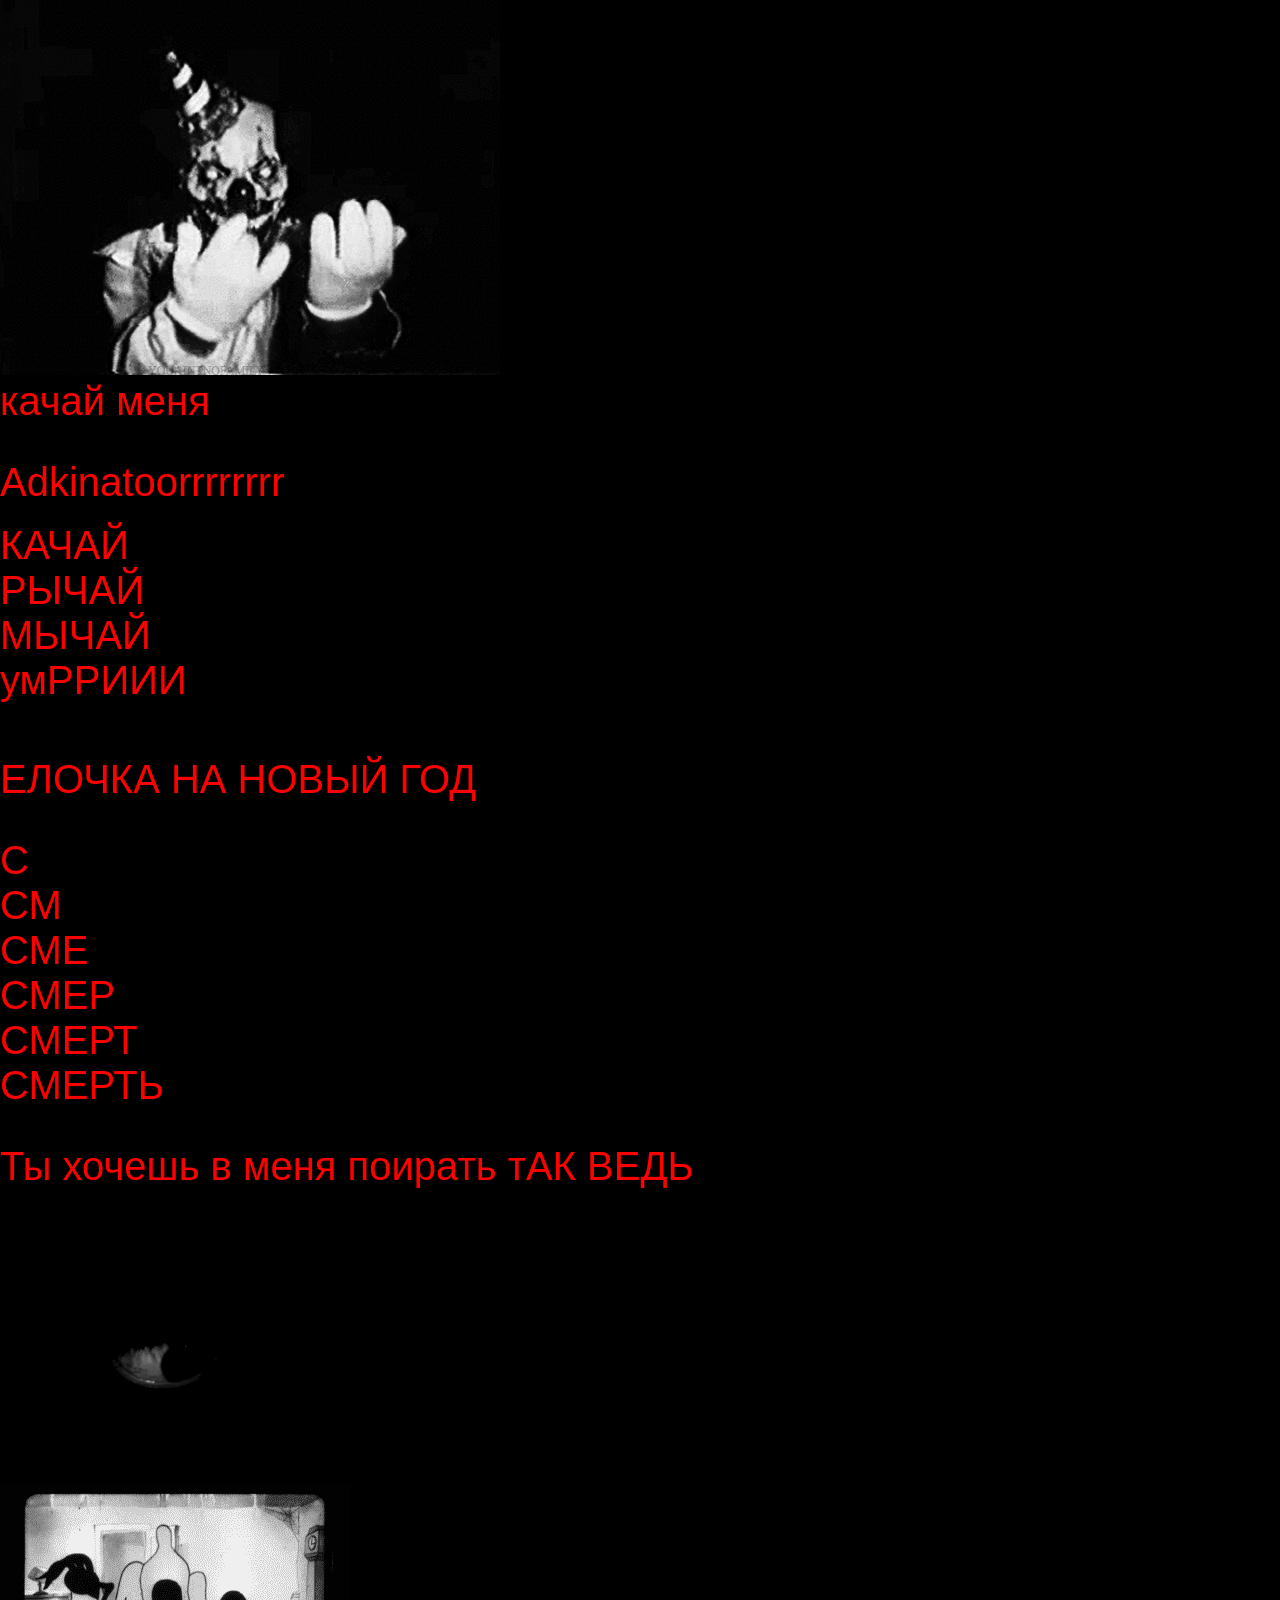
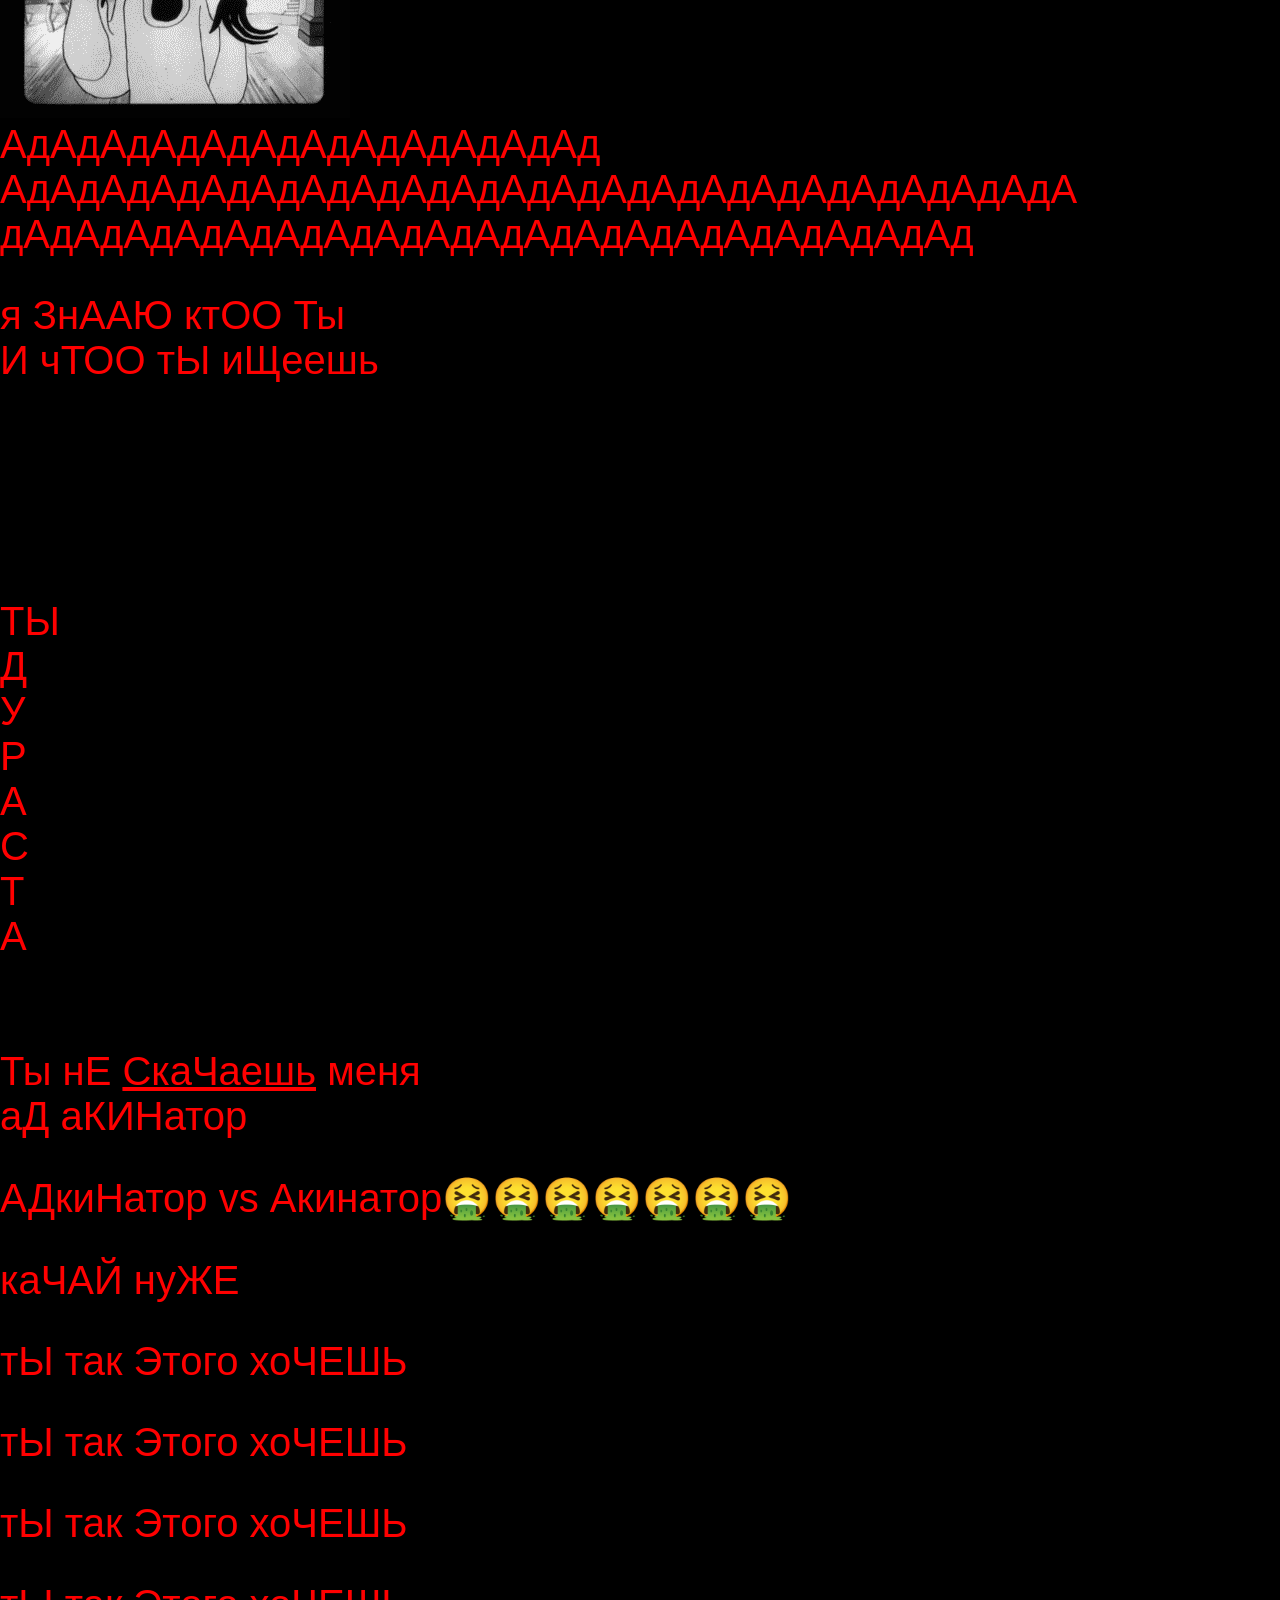
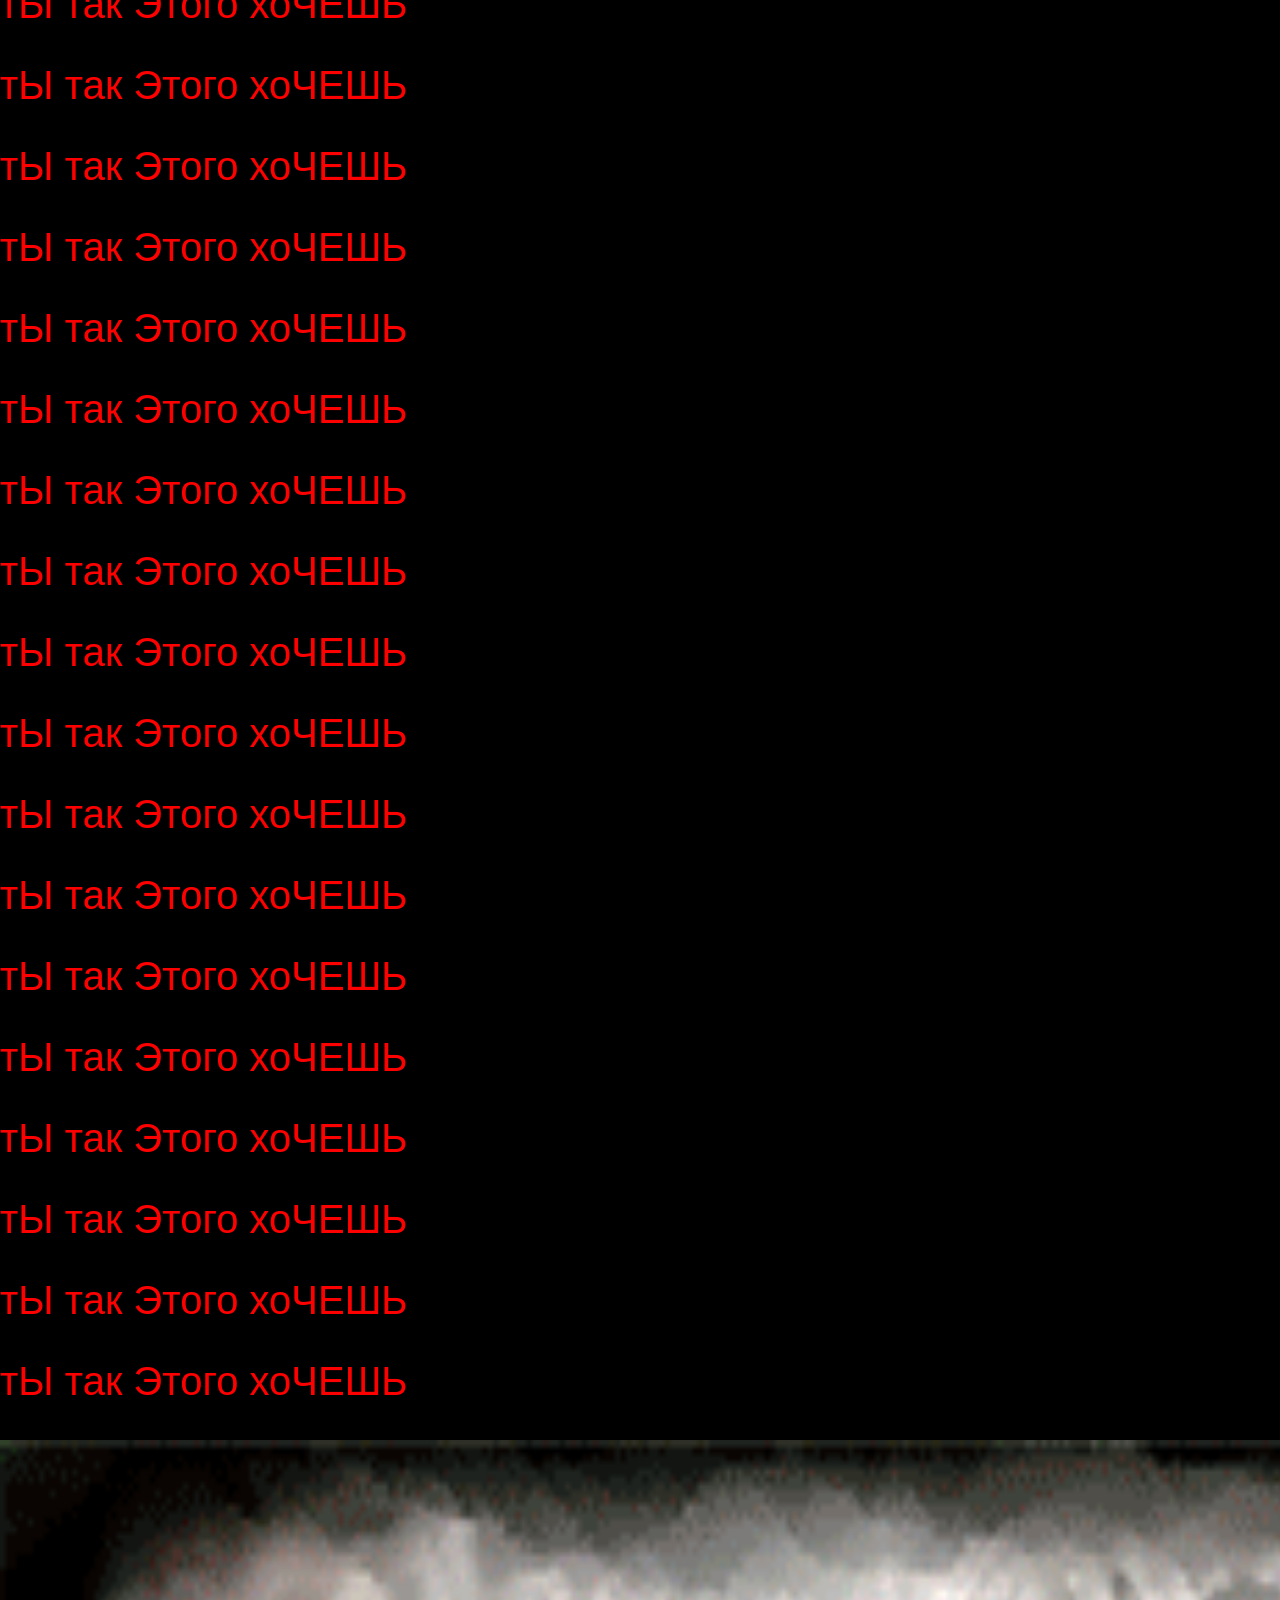
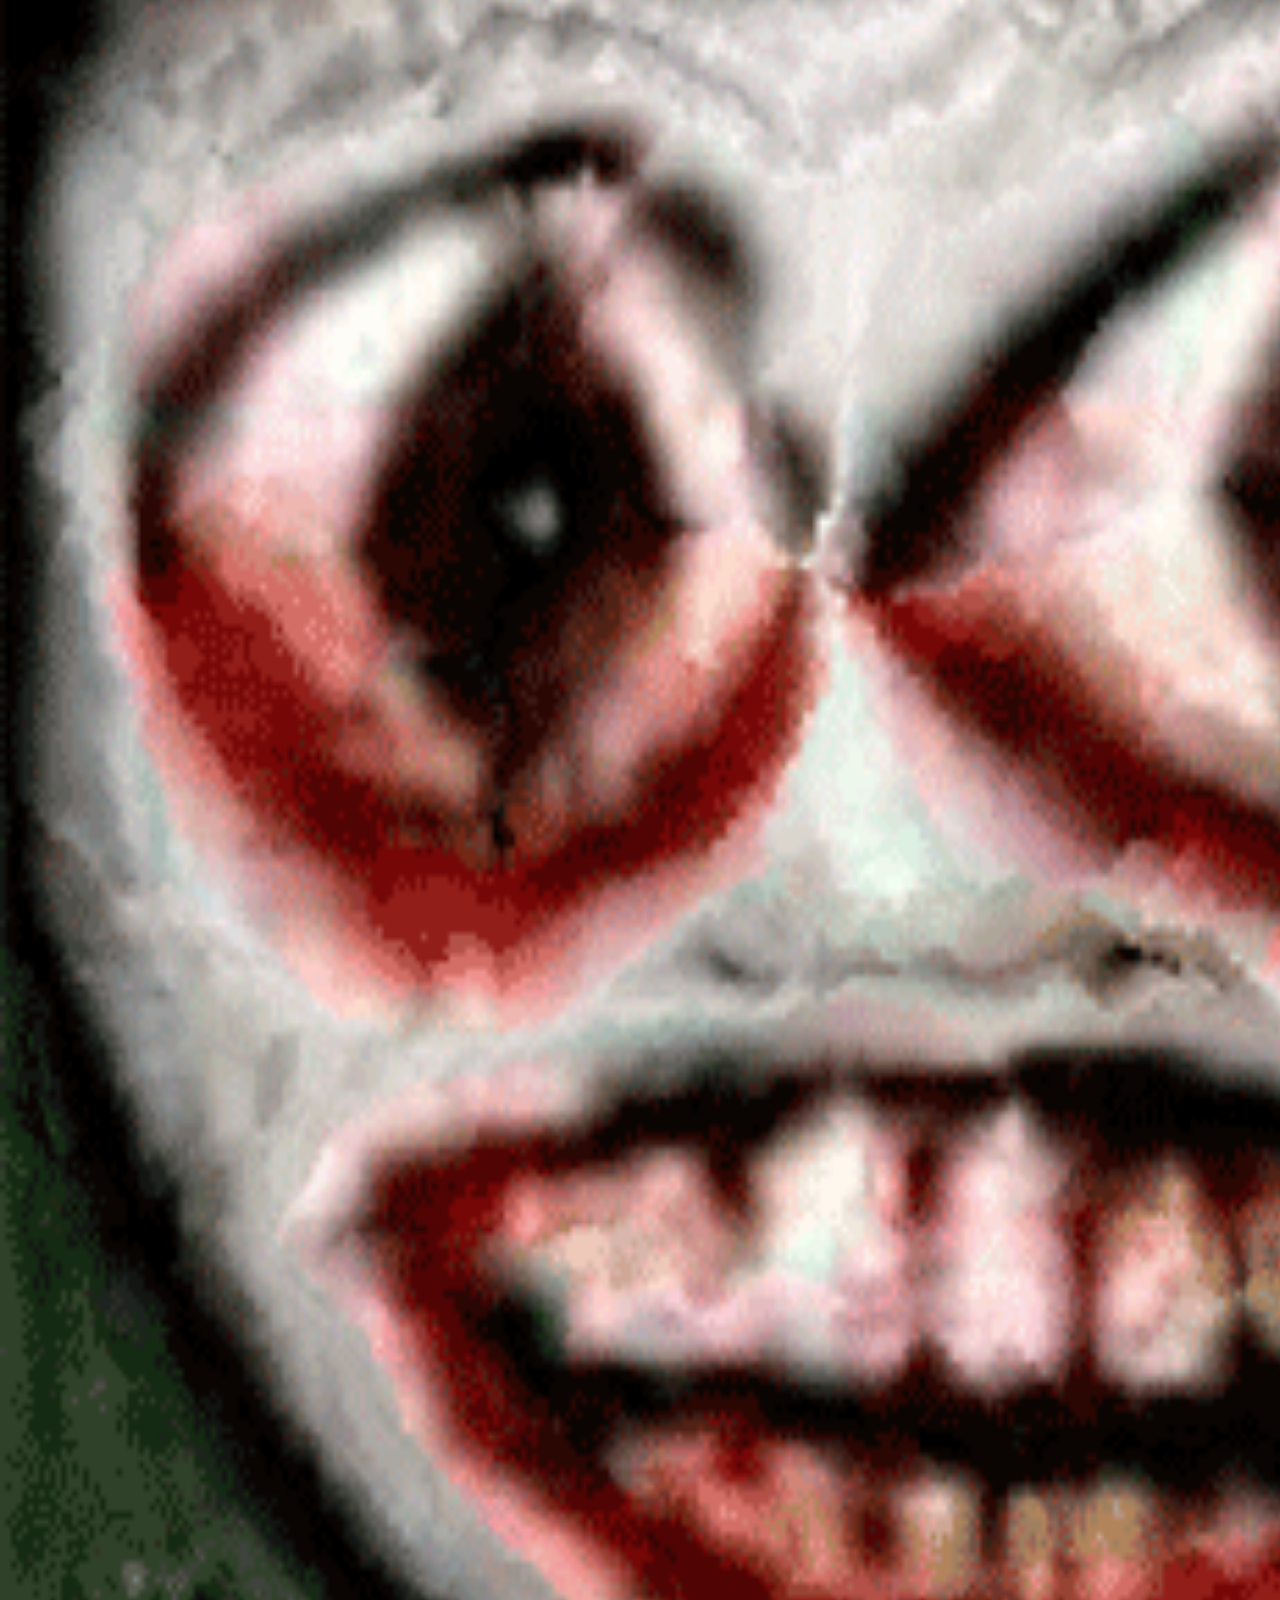
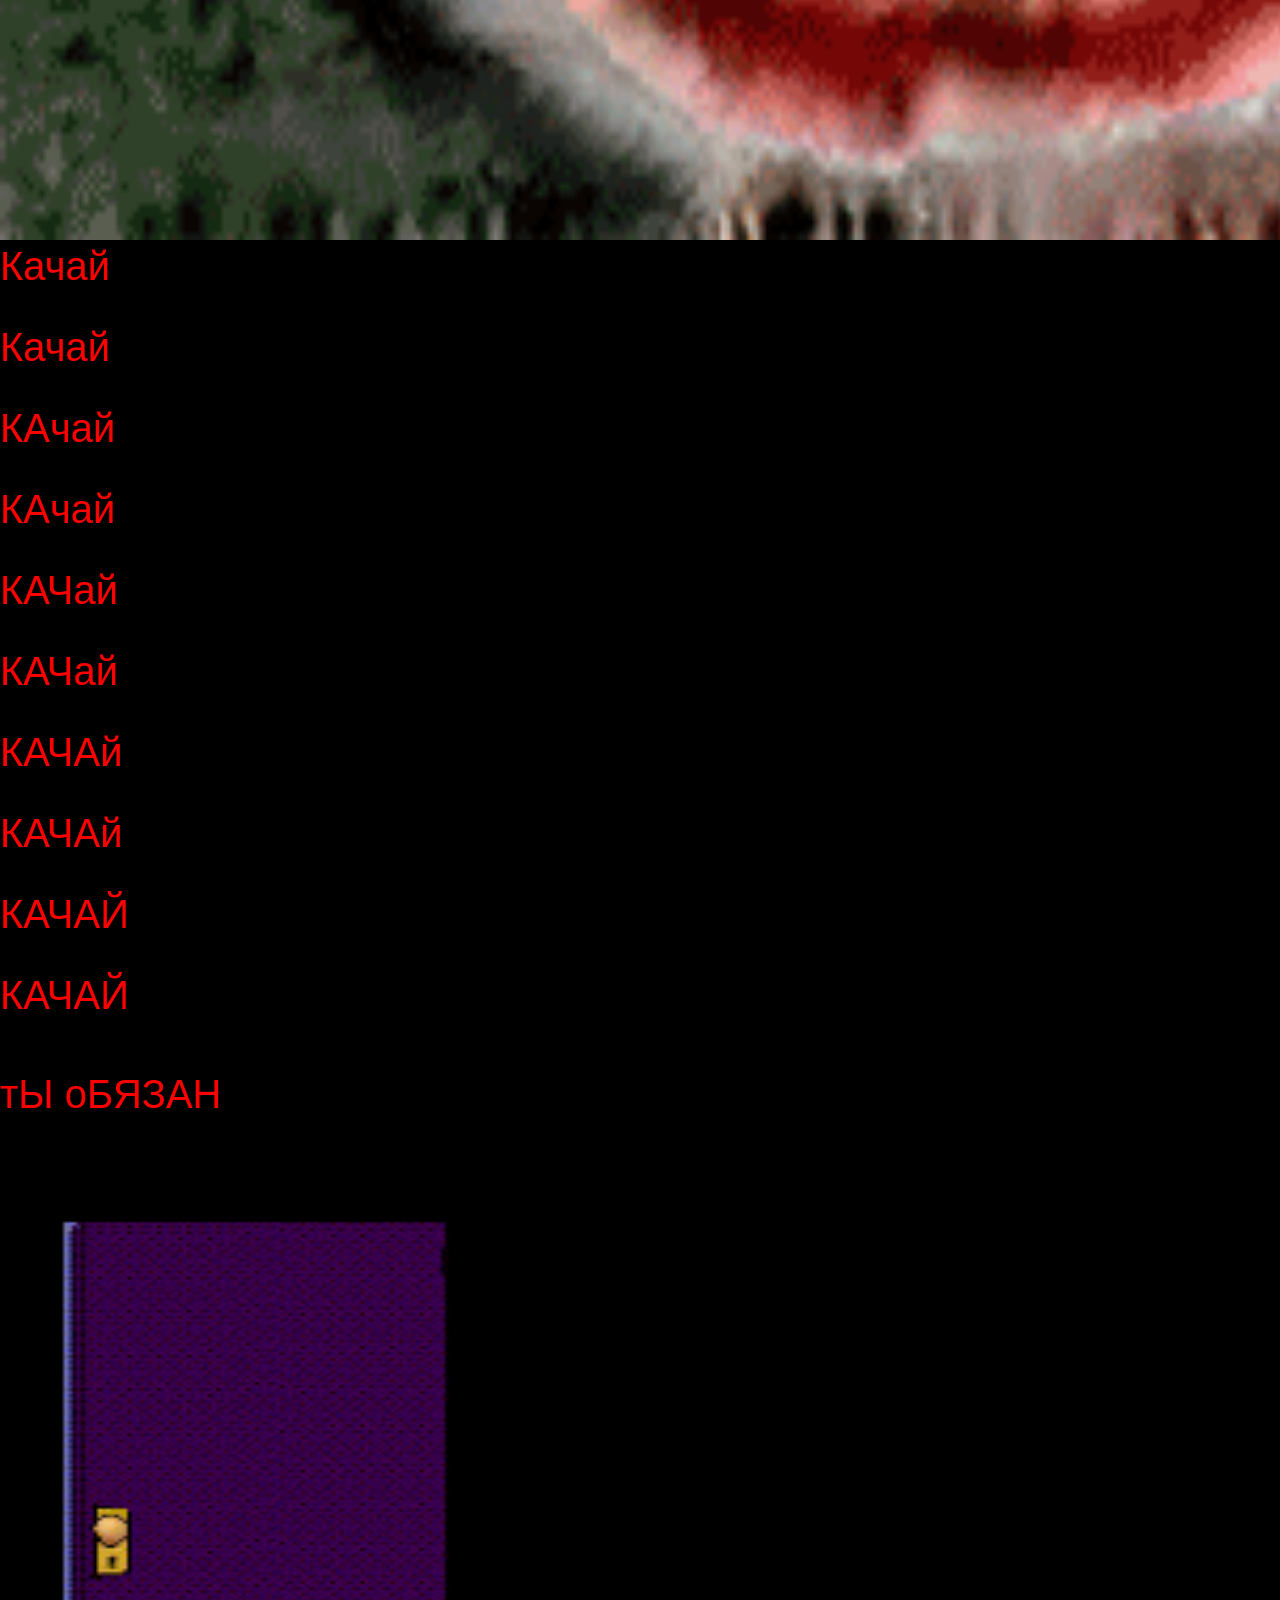
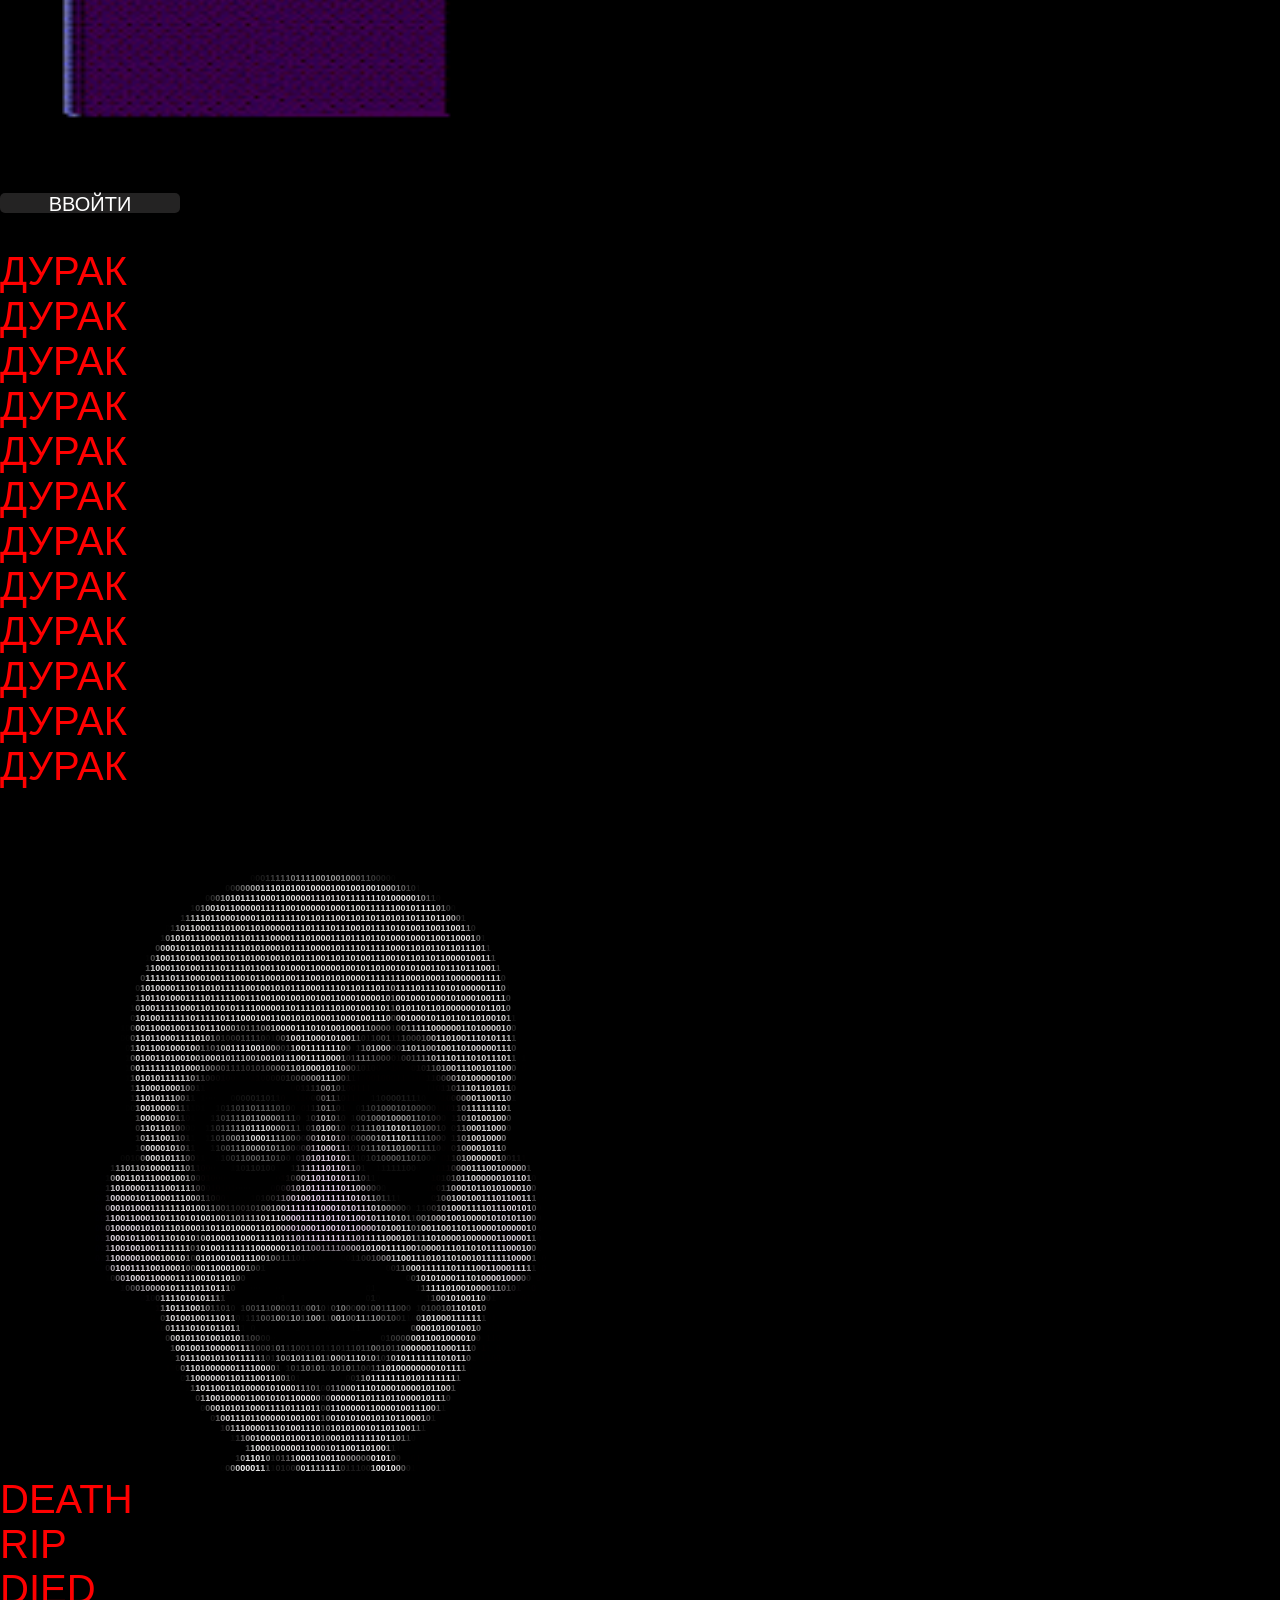
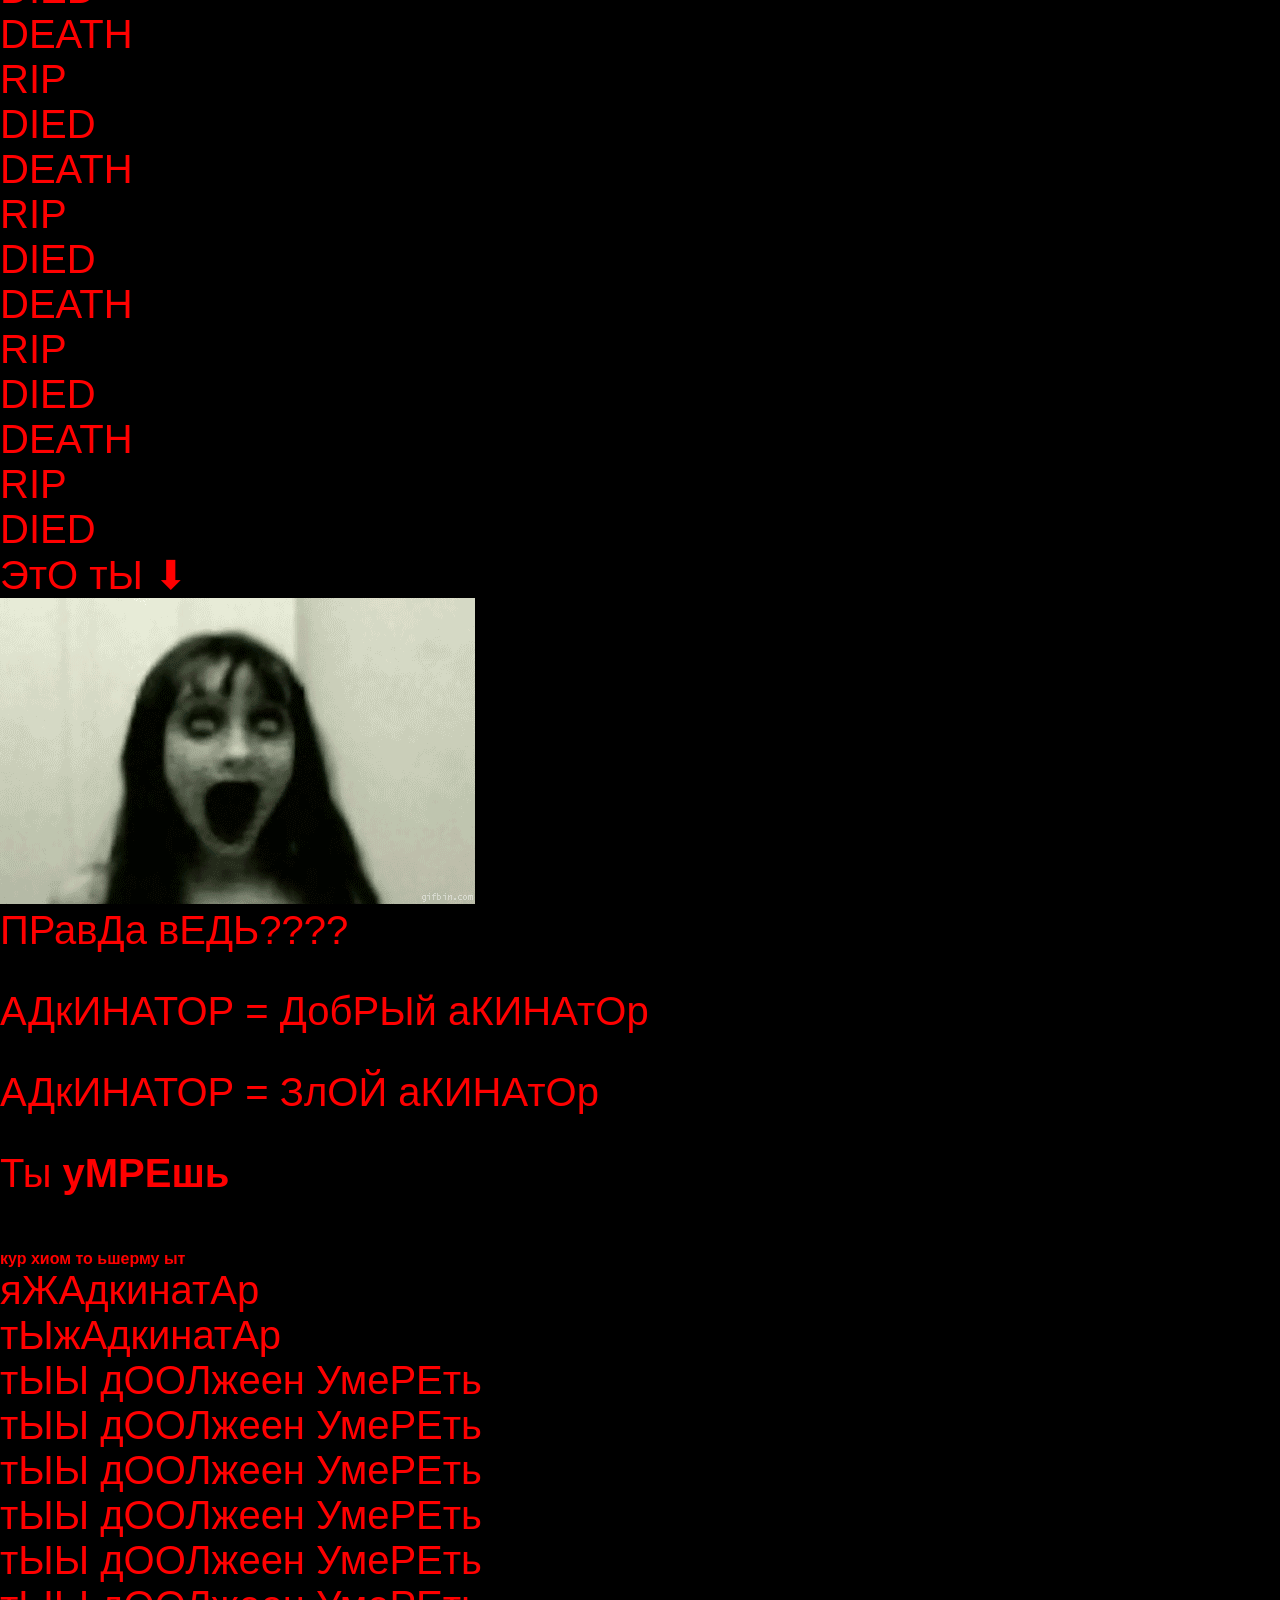
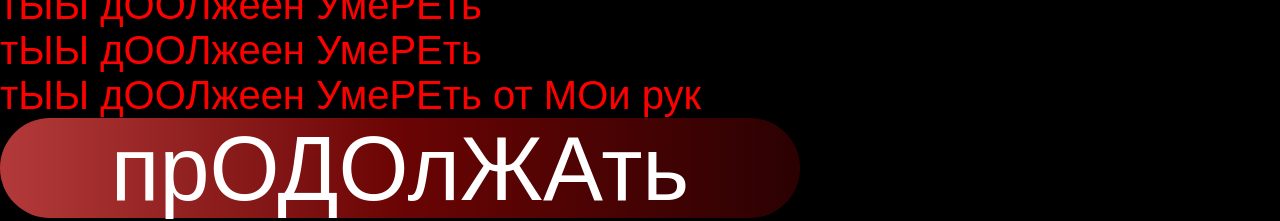
<file: index.html>
<!DOCTYPE html>
<html lang="en" dir="ltr">
  <head>
    <meta charset="utf-8">
    <title>уМрии</title>
    <link rel="stylesheet" href="Css/main.css">
    <meta name="author" content="Adkinator">
    <meta name="description" content="тЫ УмРЕЕШь Адкинатор666 аДКинАТорр">
    <meta name="keywords" content="adkinator,adkinator666,Адкинатор,akinator666,акинатор666,адкинатор666">
    <meta name="google-site-verification" content="aBYzqtulA6BAP311NjSP5yRdT89ue0wsFL2bMFPUrxc" />
  </head>
  <body>

    <script src="JS/main.js"></script>
    <img src="Gifs/gif1.gif" alt="...">
    <p>качай меня</p><br><br>

    <p>Adkinatoorrrrrrrr</p><br>
    <p>КАЧАЙ</p>
    <p>РЫЧАЙ</p>
    <p>МЫЧАЙ</p>
    <p>умРРИИИ</p><br><br><br>
    <p>ЕЛОЧКА НА НОВЫЙ ГОД </p><br><br>
    <div id="tree">
      <p>С</p>
      <p>СМ</p>
      <p>СМЕ</p>
      <p>СМЕР</p>
      <p>СМЕРТ</p>
      <p>СМЕРТЬ</p>
    </div><br><br>

    <p>Ты хочешь в меня поирать тАК ВЕДЬ</p><br><br>

    <img src="Gifs/gif2.gif" alt="..."><br>
    <img src="Gifs/gif3.gif" alt="..."><br>

    <p>АдАдАдАдАдАдАдАдАдАдАдАд<br>АдАдАдАдАдАдАдАдАдАдАдАдАдАдАдАдАдАдАдАдАдА</br>дАдАдАдАдАдАдАдАдАдАдАдАдАдАдАдАдАдАдАд</p><br><br>

    <p>я ЗнААЮ ктОО Ты</p>
    <p>И чТОО тЫ иЩеешь</p><br><br><br><br><br><br><br><br><br><br><br><br>

    <p>ТЫ</p>
    <p>Д</p>
    <p>У</p>
    <p>Р</p>
    <p>А</p>
    <p>С</p>
    <p>Т</p>
    <p>А</p><br><br><br><br><br>
    <p>Ты нЕ <a href="Adkinatoorrrrrrrr.html" id="fake_download">СкаЧаешь</a> меня</p>
    <p>аД аКИНатор</p><br><br>
    <p>АДкиНатор vs Акинатор🤮🤮🤮🤮🤮🤮🤮 </p><br><br>
    <p>каЧАЙ нуЖЕ</p><br><br>
    <p>тЫ так Этого хоЧЕШЬ</p><br><br>
    <p>тЫ так Этого хоЧЕШЬ</p><br><br>
    <p>тЫ так Этого хоЧЕШЬ</p><br><br>
    <p>тЫ так Этого хоЧЕШЬ</p><br><br>
    <p>тЫ так Этого хоЧЕШЬ</p><br><br>
    <p>тЫ так Этого хоЧЕШЬ</p><br><br>
    <p>тЫ так Этого хоЧЕШЬ</p><br><br>
    <p>тЫ так Этого хоЧЕШЬ</p><br><br>

    <p>тЫ так Этого хоЧЕШЬ</p><br><br>
    <p>тЫ так Этого хоЧЕШЬ</p><br><br>
    <p>тЫ так Этого хоЧЕШЬ</p><br><br>
    <p>тЫ так Этого хоЧЕШЬ</p><br><br>
    <p>тЫ так Этого хоЧЕШЬ</p><br><br>
    <p>тЫ так Этого хоЧЕШЬ</p><br><br>

    <p>тЫ так Этого хоЧЕШЬ</p><br><br>
    <p>тЫ так Этого хоЧЕШЬ</p><br><br>
    <p>тЫ так Этого хоЧЕШЬ</p><br><br>
    <p>тЫ так Этого хоЧЕШЬ</p><br><br>

    <p>тЫ так Этого хоЧЕШЬ</p><br><br>
    <p>тЫ так Этого хоЧЕШЬ</p><br><br>
    <p>тЫ так Этого хоЧЕШЬ</p><br><br>

    <img src="Gifs/gif4.gif" alt="..." id="gif4">

    <p>Качай</p><br><br>
    <p>Качай</p><br><br>
    <p>КАчай</p><br><br>
    <p>КАчай</p><br><br>
    <p>КАЧай</p><br><br>
    <p>КАЧай</p><br><br>
    <p>КАЧАй</p><br><br>
    <p>КАЧАй</p><br><br>
    <p>КАЧАЙ</p><br><br>
    <p>КАЧАЙ</p><br><br><br>


    <p>тЫ оБЯЗАН</p><br><br><br><br>

    <img  src="Gifs/gif6.gif" alt="..." id="door">
    <p id="text"></p>
    <p id="goto">ВВОЙТИ</p><br><br>

    <p>ДУРАК</p>
    <p>ДУРАК</p>
    <p>ДУРАК</p>
    <p>ДУРАК</p>
    <p>ДУРАК</p>
    <p>ДУРАК</p>
    <p>ДУРАК</p>
    <p>ДУРАК</p>
    <p>ДУРАК</p>

    <p>ДУРАК</p>
    <p>ДУРАК</p>
    <p>ДУРАК</p>
    <pre id="tiresult" style="font-size: 9px; background-color: #000000; font-weight: bold; padding: 4px 5px; --fs: 9px;"><b style="color:#000000">11011011101111100010000110001111011011110010000010001110110101000110000000110000011010001101000101110111100101101000010110011</b>
<b style="color:#000000">11011010011011110111110011100010001111101011001100011000011011111101011001000001100000010110110000001000011110000000000010110</b>
<b style="color:#000000">11110000101111110010100010010100000001000010010111110110110110010110000001111101101111011110101111000110100010010001101100010</b>
<b style="color:#000000">10101100010101101100110101000001001110000011111110000010101001100111001111100001101000110000011111100100101000000011001111111</b>
<b style="color:#000000">10110110001111100101100011001011101110011011011010100110011001010110100011000100110110010101001011000110100000001010000001001</b>
<b style="color:#000000">00100100011110110111100111011010100101101100101100000010101100011101110001000000100100101011110111010101001111010100001000100</b>
<b style="color:#000000">11011011100001000000010110100000000111010000111011001110011101010110100011111100111010110011000110001011011011001011001001101</b>
<b style="color:#000000">00000010011110000000001011011111001011011001011000110100110110110110000110101010011110011001110011101101011100001111000101110</b>
<b style="color:#000000">0111101001010100011010010100100100000010100100101</b><b style="color:#070707">0</b><b style="color:#111111">0</b><b style="color:#1D1D1D">0</b><b style="color:#2C2C2C">1</b><b style="color:#3E3E3E">1</b><b style="color:#4D4D4D">1</b><b style="color:#575757">1</b><b style="color:#656565">1</b><b style="color:#7B7B7B">0</b><b style="color:#898989">1</b><b style="color:#8E8E8E">1</b><b style="color:#929292">1</b><b style="color:#959595">1</b><b style="color:#979797">0</b><b style="color:#999999">0</b><b style="color:#9A9A9A">1</b><b style="color:#989897">0</b><b style="color:#939393">0</b><b style="color:#8F8F8F">1</b><b style="color:#898989">0</b><b style="color:#767676">0</b><b style="color:#626262">0</b><b style="color:#575757">1</b><b style="color:#4C4C4C">1</b><b style="color:#3A3A3A">0</b><b style="color:#282828">0</b><b style="color:#191919">0</b><b style="color:#0F0F0F">0</b><b style="color:#050505">0</b><b style="color:#000000">11011110000101000100110110001000001010010011011</b>
<b style="color:#000000">10111000000000100111110011011110011010011001</b><b style="color:#0D0D0D">0</b><b style="color:#282828">0</b><b style="color:#474747">0</b><b style="color:#6C6C6B">0</b><b style="color:#8A8A8A">0</b><b style="color:#A3A3A3">0</b><b style="color:#BABABA">0</b><b style="color:#CDCDCD">1</b><b style="color:#D6D6D6">1</b><b style="color:#DCDCDC">1</b><b style="color:#DFDFDF">0</b><b style="color:#E1E1E1">10</b><b style="color:#E1E0E0">1</b><b style="color:#E0DFDF">0</b><b style="color:#E0DFDE">01</b><b style="color:#DFDFDE">0</b><b style="color:#DFDEDE">0</b><b style="color:#DFDEDF">00</b><b style="color:#DFDFDF">1</b><b style="color:#E0DFDF">0</b><b style="color:#E0E0E0">0</b><b style="color:#E1E0E1">1</b><b style="color:#E1E1E1">00</b><b style="color:#E0E0E0">1</b><b style="color:#DFDFDF">0</b><b style="color:#DCDBDB">0</b><b style="color:#D5D4D5">1</b><b style="color:#C9C9C9">0</b><b style="color:#B8B7B7">0</b><b style="color:#A09FA0">0</b><b style="color:#858485">1</b><b style="color:#646363">0</b><b style="color:#434242">1</b><b style="color:#242424">0</b><b style="color:#090909">1</b><b style="color:#000000">011001100000111010101110101111011011010110</b>
<b style="color:#000000">1011101101010110000001111101100010100010</b><b style="color:#0F0F0F">0</b><b style="color:#313131">0</b><b style="color:#5B5B5B">0</b><b style="color:#929292">1</b><b style="color:#B9BABA">0</b><b style="color:#D3D3D3">1</b><b style="color:#DEDEDE">0</b><b style="color:#E2E2E2">1</b><b style="color:#E1E1E1">1</b><b style="color:#E0E0E0">1</b><b style="color:#DEDEDE">1</b><b style="color:#DDDCDD">0</b><b style="color:#DCDBDC">0</b><b style="color:#DCDBDB">0</b><b style="color:#DBDBDA">1</b><b style="color:#DBDAD9">1</b><b style="color:#DCDAD9">0</b><b style="color:#DCD9D9">0</b><b style="color:#DCD9D8">00</b><b style="color:#DBD9D8">01</b><b style="color:#DBD9D9">1101</b><b style="color:#DCD9D9">1</b><b style="color:#DBD9D9">01</b><b style="color:#DCD9D9">1</b><b style="color:#DCDAD9">11</b><b style="color:#DCDADA">11</b><b style="color:#DDDBDB">1</b><b style="color:#DEDCDC">0</b><b style="color:#E0DEDD">1</b><b style="color:#E1DFDF">0</b><b style="color:#E2E0E0">0</b><b style="color:#E3E1E0">0</b><b style="color:#DEDCDC">0</b><b style="color:#D2D1D0">0</b><b style="color:#B4B2B2">1</b><b style="color:#888787">0</b><b style="color:#555353">1</b><b style="color:#2A2929">1</b><b style="color:#0A0909">0</b><b style="color:#000000">11101011000001110011010111101001011101</b>
<b style="color:#000000">1001111010101001010000110100101100111</b><b style="color:#101010">1</b><b style="color:#3F3F3F">0</b><b style="color:#7D7D7D">1</b><b style="color:#B5B5B5">0</b><b style="color:#D4D4D4">0</b><b style="color:#E1E1E2">1</b><b style="color:#E2E0E1">0</b><b style="color:#DFDEDF">1</b><b style="color:#DDDBDC">1</b><b style="color:#DBDADB">0</b><b style="color:#DBDADA">00</b><b style="color:#DBDAD9">00</b><b style="color:#DBD9D9">111</b><b style="color:#DBD9D8">1</b><b style="color:#DBD9D7">1001000001000110011111100</b><b style="color:#DCDAD8">1</b><b style="color:#DDDBDA">0</b><b style="color:#E0DEDD">1</b><b style="color:#E3E1E0">1</b><b style="color:#E1DFDE">1</b><b style="color:#D3D1D1">1</b><b style="color:#ADABAC">0</b><b style="color:#757474">1</b><b style="color:#313131">0</b><b style="color:#080808">0</b><b style="color:#000000">10000010001100111110011100110010101</b>
<b style="color:#000000">01111110100100010001101100101110011</b><b style="color:#212020">1</b><b style="color:#686867">1</b><b style="color:#B0B0AF">1</b><b style="color:#DBDBDB">1</b><b style="color:#E2E1E1">1</b><b style="color:#DFDFDE">0</b><b style="color:#DCDCDC">1</b><b style="color:#DBDADA">1</b><b style="color:#DBD9DA">000100</b><b style="color:#DBD9D9">0</b><b style="color:#DBD9D8">1</b><b style="color:#DBD9D7">101111110110111001101101101011011</b><b style="color:#DCDAD8">1</b><b style="color:#DDDBDB">0</b><b style="color:#E1DFDF">1</b><b style="color:#E2E0E0">1</b><b style="color:#D4D2D2">0</b><b style="color:#A4A2A2">0</b><b style="color:#585757">0</b><b style="color:#1D1C1C">1</b><b style="color:#000000">110000010101100101001110011010010</b>
<b style="color:#000000">00111111110100001011000101110111</b><b style="color:#020202">0</b><b style="color:#2A2A2A">1</b><b style="color:#7F7F7F">1</b><b style="color:#C0BFBF">0</b><b style="color:#DFDDDD">1</b><b style="color:#E0DEDC">1</b><b style="color:#DCDAD9">0</b><b style="color:#DBD9D8">00111010011</b><b style="color:#DBD9D7">0100000111011110111001011110101001</b><b style="color:#DBD9D8">1001</b><b style="color:#DDDBD9">1</b><b style="color:#E1DFDE">0</b><b style="color:#DEDCDB">0</b><b style="color:#BBB9B9">1</b><b style="color:#716F70">1</b><b style="color:#212020">0</b><b style="color:#000000">1101101010000011010100000101010</b>
<b style="color:#000000">1100110100001010100011001011110</b><b style="color:#161616">1</b><b style="color:#797979">0</b><b style="color:#CBCBCB">1</b><b style="color:#E3E3E2">0</b><b style="color:#DFDDDC">1</b><b style="color:#DCDAD8">0</b><b style="color:#DBD9D7">1110001011101111000011101000111011101101000100011001</b><b style="color:#DBD9D8">1</b><b style="color:#DCDADA">0</b><b style="color:#DFDDDE">0</b><b style="color:#E2DFE0">0</b><b style="color:#BEBBBC">1</b><b style="color:#696868">0</b><b style="color:#0F0F0F">1</b><b style="color:#000000">10110001101000010101001011101</b>
<b style="color:#000000">011110100101101100101100001010</b><b style="color:#3F3F3F">0</b><b style="color:#AFAFAF">0</b><b style="color:#DFDFDF">0</b><b style="color:#DEDEDE">0</b><b style="color:#DADAD9">1</b><b style="color:#DBD9D8">0</b><b style="color:#DBD9D7">11010111111101010001011110000101111011111000110101101</b><b style="color:#DBD9D8">1</b><b style="color:#DBD9D9">0</b><b style="color:#DBD9DA">1</b><b style="color:#DCD9DA">1</b><b style="color:#DFDDDE">1</b><b style="color:#DEDCDD">0</b><b style="color:#989596">1</b><b style="color:#272526">1</b><b style="color:#000000">0111110100000001110001111111</b>
<b style="color:#000000">1000111001111100101000010010</b><b style="color:#050505">1</b><b style="color:#515150">0</b><b style="color:#CACAC9">1</b><b style="color:#E1E1E1">0</b><b style="color:#DADADA">01</b><b style="color:#DADAD9">1</b><b style="color:#DBD9D8">0</b><b style="color:#DBD9D7">10011001101101001001010111001101101001110</b><b style="color:#DCDAD8">0</b><b style="color:#DBD9D7">10110110110</b><b style="color:#DBD9D8">0</b><b style="color:#DBD9D9">0</b><b style="color:#DBD9DA">010</b><b style="color:#DDDBDC">0</b><b style="color:#DEDCDC">1</b><b style="color:#B6B4B4">1</b><b style="color:#403F3F">1</b><b style="color:#000000">100011101101100101100101000</b>
<b style="color:#000000">000001001110110101000111011</b><b style="color:#010101">1</b><b style="color:#585858">1</b><b style="color:#CACACA">1</b><b style="color:#DEDEDE">0</b><b style="color:#DADADA">001</b><b style="color:#DBDAD9">1</b><b style="color:#DBD9D8">0</b><b style="color:#DBD9D7">10011110111101100110100011000001001011010010101001101</b><b style="color:#DBD9D8">1</b><b style="color:#DBD9D9">1</b><b style="color:#DBD9DA">0111</b><b style="color:#DCDADB">0</b><b style="color:#E0DEDE">0</b><b style="color:#BBB9B9">1</b><b style="color:#484747">1</b><b style="color:#000000">01011111010100100000101101</b>
<b style="color:#000000">011001011110010101001110110</b><b style="color:#3D3D3D">0</b><b style="color:#BFBFBF">1</b><b style="color:#DEDDDD">1</b><b style="color:#DADADA">1</b><b style="color:#DBDADA">1</b><b style="color:#DBD9DA">10</b><b style="color:#DBD9D9">1</b><b style="color:#DBD9D8">1</b><b style="color:#DBD9D7">10001001110010110001001110010101000011</b><b style="color:#DCDAD8">1</b><b style="color:#DDDBD9">1</b><b style="color:#CECCCA">1</b><b style="color:#C3C1BF">1</b><b style="color:#DBD9D7">11000100011</b><b style="color:#DBD9D8">000</b><b style="color:#DBD9D9">0</b><b style="color:#DBD9DA">0011</b><b style="color:#DBDADA">1</b><b style="color:#B4B3B3">1</b><b style="color:#242424">0</b><b style="color:#000000">0000111011111011001010010</b>
<b style="color:#000000">11011111011000110000110001</b><b style="color:#1B1B1B">0</b><b style="color:#9B9B9B">1</b><b style="color:#D9DADA">0</b><b style="color:#D9D8D8">1</b><b style="color:#DBD9DA">0000</b><b style="color:#DBD9D9">1</b><b style="color:#DBD9D8">1</b><b style="color:#DBD9D7">10110101111100100101011100011110110111</b><b style="color:#DCDAD8">0</b><b style="color:#DFDDDB">1</b><b style="color:#C1BEBD">1</b><b style="color:#9E9C9A">0</b><b style="color:#DAD8D6">1</b><b style="color:#DBD9D7">1110111101010</b><b style="color:#DBD9D8">0</b><b style="color:#DBD9D9">0</b><b style="color:#DBD9DA">001</b><b style="color:#DCDBDB">1</b><b style="color:#D9D8D8">1</b><b style="color:#7D7D7D">0</b><b style="color:#070707">1</b><b style="color:#000000">110111000101001011110110</b>
<b style="color:#000000">0100101000110000111011110</b><b style="color:#010101">0</b><b style="color:#4C4C4C">1</b><b style="color:#D1D1D1">1</b><b style="color:#D9D9D9">0</b><b style="color:#D9D8D8">1</b><b style="color:#DBD9D9">1</b><b style="color:#DBD9DA">010</b><b style="color:#DBD9D9">0</b><b style="color:#DBD9D8">0</b><b style="color:#DBD9D7">111101111100111001001001001001100010000</b><b style="color:#E0DDDC">1</b><b style="color:#BAB8B6">0</b><b style="color:#7E7C7A">1</b><b style="color:#D2D0CE">0</b><b style="color:#DDDBD9">0</b><b style="color:#DBD9D7">100010001010</b><b style="color:#DBD9D8">0</b><b style="color:#DBD9D9">0</b><b style="color:#DBD9DA">100</b><b style="color:#DCD9DA">1</b><b style="color:#DBDADA">1</b><b style="color:#B8B8B8">1</b><b style="color:#393939">0</b><b style="color:#000000">001110100101100110001010</b>
<b style="color:#000000">101111110100010100000011</b><b style="color:#010101">1</b><b style="color:#0C0C0C">1</b><b style="color:#868686">0</b><b style="color:#DEDEDE">1</b><b style="color:#D7D7D7">0</b><b style="color:#D9D8D8">0</b><b style="color:#DAD8D9">1</b><b style="color:#DBD9DA">111</b><b style="color:#DBD9D9">1</b><b style="color:#DBD9D8">0</b><b style="color:#DBD9D7">001101101011</b><b style="color:#DCDAD7">1</b><b style="color:#DCDAD8">10</b><b style="color:#DBD9D7">000011011110111010010011</b><b style="color:#E1DFDD">0</b><b style="color:#B4B2B0">1</b><b style="color:#545250">1</b><b style="color:#C5C3C1">0</b><b style="color:#E0DEDC">1</b><b style="color:#DBD9D7">011011010000</b><b style="color:#DBD9D8">0</b><b style="color:#DBD9D9">0</b><b style="color:#DBD9DA">1011</b><b style="color:#DBDADA">0</b><b style="color:#D3D2D2">1</b><b style="color:#6D6D6D">0</b><b style="color:#000000">010101111011101110001110</b>
<b style="color:#000000">1010010101010100010010110</b><b style="color:#1A1A1A">0</b><b style="color:#AAAAAA">1</b><b style="color:#DEDEDE">0</b><b style="color:#D8D8D8">1</b><b style="color:#D9D8D8">0</b><b style="color:#DAD8D9">0</b><b style="color:#DBD9DA">111</b><b style="color:#DBD9D9">1</b><b style="color:#DBD9D8">1</b><b style="color:#DBD9D7">10111</b><b style="color:#DCDAD8">11</b><b style="color:#DEDCDA">0</b><b style="color:#E0DEDC">1</b><b style="color:#E1DFDD">1</b><b style="color:#E2E0DE">100</b><b style="color:#E1DFDD">0100</b><b style="color:#DFDDDB">1</b><b style="color:#DDDBD9">1</b><b style="color:#DCDAD8">0</b><b style="color:#DBD9D7">01010100011000</b><b style="color:#DCDAD8">1</b><b style="color:#DEDCDA">0</b><b style="color:#E0DEDC">0</b><b style="color:#E2E0DE">11</b><b style="color:#E7E5E3">1</b><b style="color:#BEBCBA">0</b><b style="color:#3D3B39">0</b><b style="color:#AEACAA">0</b><b style="color:#EAE7E6">0</b><b style="color:#E0DEDC">10</b><b style="color:#DEDCDA">0</b><b style="color:#DDDBD9">0</b><b style="color:#DCDAD8">1</b><b style="color:#DBD9D7">0110110</b><b style="color:#DBD9D8">1</b><b style="color:#DBD9D9">1</b><b style="color:#DBD9DA">0100</b><b style="color:#DBD9D9">1</b><b style="color:#DCDBDB">0</b><b style="color:#939393">1</b><b style="color:#101010">1</b><b style="color:#000000">00101111011111100001001</b>
<b style="color:#000000">01001111100011011111011</b><b style="color:#020202">10</b><b style="color:#363636">0</b><b style="color:#C4C4C4">0</b><b style="color:#DBDBDB">0</b><b style="color:#D7D8D8">1</b><b style="color:#D9D8D8">1</b><b style="color:#DAD8D9">0</b><b style="color:#DBD9DA">001</b><b style="color:#DBD9D9">0</b><b style="color:#DBD9D8">0</b><b style="color:#DBD9D7">111</b><b style="color:#DCDAD8">0</b><b style="color:#DFDDDB">1</b><b style="color:#E0DEDC">1</b><b style="color:#DDDBD9">1</b><b style="color:#CCCAC8">0</b><b style="color:#B3B1B0">0</b><b style="color:#959492">0</b><b style="color:#7F7D7C">1</b><b style="color:#706E6C">0</b><b style="color:#6A6866">1</b><b style="color:#686765">1</b><b style="color:#6E6D6B">1</b><b style="color:#817F7E">0</b><b style="color:#9B9998">0</b><b style="color:#BAB8B6">1</b><b style="color:#D2D0CE">0</b><b style="color:#DEDCDA">0</b><b style="color:#E0DEDC">0</b><b style="color:#DCDAD8">0</b><b style="color:#DBD9D7">111010100</b><b style="color:#DBD9D8">1</b><b style="color:#DDDBD9">0</b><b style="color:#E0DEDC">0</b><b style="color:#DBD9D7">0</b><b style="color:#C7C5C3">1</b><b style="color:#A7A6A4">1</b><b style="color:#8A8887">0</b><b style="color:#747270">0</b><b style="color:#676563">0</b><b style="color:#555352">0</b><b style="color:#181615">1</b><b style="color:#494745">0</b><b style="color:#817F7D">0</b><b style="color:#908F8D">1</b><b style="color:#A7A5A4">1</b><b style="color:#C3C1BF">1</b><b style="color:#D6D4D2">1</b><b style="color:#DEDCDA">10</b><b style="color:#DCDAD8">0</b><b style="color:#DBD9D7">00001</b><b style="color:#DBD9D8">1</b><b style="color:#DBD9D9">0</b><b style="color:#DBD9DA">100</b><b style="color:#DAD8D8">0</b><b style="color:#D9D8D8">0</b><b style="color:#DCDBDC">1</b><b style="color:#AEAEAE">0</b><b style="color:#272726">0</b><b style="color:#000000">00100000011110100111000</b>
<b style="color:#000000">10011110001001111111000</b><b style="color:#020202">0</b><b style="color:#030303">0</b><b style="color:#4B4B4B">0</b><b style="color:#CDCDCD">1</b><b style="color:#D9D9D9">1</b><b style="color:#D9D8D8">0</b><b style="color:#DAD8D8">1</b><b style="color:#DAD8D9">1</b><b style="color:#DBD9DA">0001</b><b style="color:#DBD9D9">11</b><b style="color:#DCDAD9">1</b><b style="color:#DFDDDC">0</b><b style="color:#D8D6D5">1</b><b style="color:#B8B6B6">0</b><b style="color:#82807F">1</b><b style="color:#4D4C4B">0</b><b style="color:#2D2B2B">1</b><b style="color:#232221">0</b><b style="color:#2B2A2A">0</b><b style="color:#393837">0</b><b style="color:#444342">1</b><b style="color:#484646">1</b><b style="color:#444343">1</b><b style="color:#383636">1</b><b style="color:#232222">0</b><b style="color:#151515">0</b><b style="color:#100F0F">1</b><b style="color:#2B2928">0</b><b style="color:#5B5A59">0</b><b style="color:#A3A1A0">1</b><b style="color:#D5D2D2">0</b><b style="color:#DCDADA">0</b><b style="color:#DBD9D9">11</b><b style="color:#DBD9D8">0</b><b style="color:#DBD9D7">0010</b><b style="color:#DCDAD8">1</b><b style="color:#DEDCDC">0</b><b style="color:#D4D2D2">0</b><b style="color:#9B9999">1</b><b style="color:#52504F">1</b><b style="color:#1D1C1B">0</b><b style="color:#131212">1</b><b style="color:#252424">1</b><b style="color:#383737">0</b><b style="color:#4B4A49">0</b><b style="color:#444241">1</b><b style="color:#0D0B0B">1</b><b style="color:#161414">1</b><b style="color:#434141">1</b><b style="color:#3B3A39">0</b><b style="color:#363434">0</b><b style="color:#3F3D3D">0</b><b style="color:#575555">1</b><b style="color:#7F7C7C">0</b><b style="color:#B1AEAE">0</b><b style="color:#D8D6D5">1</b><b style="color:#DBD9D9">1010011</b><b style="color:#DBD9DA">101</b><b style="color:#DAD8D8">01</b><b style="color:#DDDCDC">1</b><b style="color:#BEBEBE">1</b><b style="color:#343434">1</b><b style="color:#000000">11110111111001110001000</b>
<b style="color:#000000">10010011101001000010111</b><b style="color:#010101">1</b><b style="color:#040404">0</b><b style="color:#535353">1</b><b style="color:#D0D0D0">1</b><b style="color:#D8D8D8">0</b><b style="color:#D9D7D7">1</b><b style="color:#DAD8D8">1</b><b style="color:#DBD9DA">001000</b><b style="color:#DCDADB">1</b><b style="color:#DAD7D8">0</b><b style="color:#AEABAC">0</b><b style="color:#6D6B6B">1</b><b style="color:#4F4D4D">1</b><b style="color:#626061">0</b><b style="color:#817F7F">1</b><b style="color:#A7A5A5">0</b><b style="color:#C0BDBE">0</b><b style="color:#D2CFD0">1</b><b style="color:#DDDADB">1</b><b style="color:#E0DEDE">1</b><b style="color:#E1DFDF">10</b><b style="color:#DEDBDB">0</b><b style="color:#CFCDCE">1</b><b style="color:#B8B6B7">0</b><b style="color:#939091">0</b><b style="color:#5C5A5B">0</b><b style="color:#2E2D2D">0</b><b style="color:#413F3F">1</b><b style="color:#B0ADAE">1</b><b style="color:#DFDDDE">0</b><b style="color:#DCDADB">0</b><b style="color:#DBD9DA">1</b><b style="color:#DBD9D9">1111</b><b style="color:#DCDADA">11</b><b style="color:#A8A6A6">0</b><b style="color:#414040">0</b><b style="color:#050404">1</b><b style="color:#1A1919">1</b><b style="color:#5E5C5D">1</b><b style="color:#979595">0</b><b style="color:#B6B3B4">1</b><b style="color:#BDBBBB">0</b><b style="color:#C1BFBF">0</b><b style="color:#A5A3A3">0</b><b style="color:#242222">0</b><b style="color:#312F30">0</b><b style="color:#A3A0A1">1</b><b style="color:#B6B4B4">1</b><b style="color:#B5B3B4">0</b><b style="color:#B4B2B2">1</b><b style="color:#ADAAAB">1</b><b style="color:#A4A2A3">0</b><b style="color:#AFADAE">0</b><b style="color:#D2D0D0">1</b><b style="color:#DBD9DA">0</b><b style="color:#DCDADB">0</b><b style="color:#DBD9DA">1</b><b style="color:#DBD9D9">1</b><b style="color:#DBD9D8">010</b><b style="color:#DBD9D9">0</b><b style="color:#DBD9DA">00</b><b style="color:#DAD8D9">0</b><b style="color:#DAD8D8">1</b><b style="color:#DEDCDC">1</b><b style="color:#C4C3C3">1</b><b style="color:#3A393A">0</b><b style="color:#000000">0</b><b style="color:#010101">0</b><b style="color:#000000">101001111101110010000</b>
<b style="color:#000000">00101111001101011111110</b><b style="color:#010101">0</b><b style="color:#040404">1</b><b style="color:#515151">0</b><b style="color:#D0D0D0">0</b><b style="color:#D9D8D8">1</b><b style="color:#D9D7D7">0</b><b style="color:#DAD8D8">0</b><b style="color:#DBD9DA">110100</b><b style="color:#DCDADA">1</b><b style="color:#D8D6D6">0</b><b style="color:#BBB9B9">0</b><b style="color:#BBB9BA">1</b><b style="color:#D1CFD0">0</b><b style="color:#D4D2D2">0</b><b style="color:#CDCBCC">0</b><b style="color:#C1BFBF">1</b><b style="color:#B6B4B5">0</b><b style="color:#AFACAD">1</b><b style="color:#AAA7A8">1</b><b style="color:#A9A6A7">1</b><b style="color:#ABA9A9">0</b><b style="color:#AEACAC">0</b><b style="color:#B5B2B3">1</b><b style="color:#BFBDBD">0</b><b style="color:#C8C5C6">0</b><b style="color:#D1CFD0">1</b><b style="color:#D5D3D4">0</b><b style="color:#D1CECF">1</b><b style="color:#CFCDCD">1</b><b style="color:#D9D7D8">1</b><b style="color:#DDDADB">0</b><b style="color:#DDDBDB">0</b><b style="color:#DCDADB">111100</b><b style="color:#D7D5D5">0</b><b style="color:#7F7D7D">1</b><b style="color:#2A2828">0</b><b style="color:#3F3C3D">1</b><b style="color:#6E6C6C">1</b><b style="color:#757374">1</b><b style="color:#666464">1</b><b style="color:#545152">1</b><b style="color:#484646">0</b><b style="color:#403E3E">0</b><b style="color:#353333">0</b><b style="color:#0E0C0C">0</b><b style="color:#0A0808">1</b><b style="color:#2B292A">0</b><b style="color:#3F3D3D">0</b><b style="color:#4A4848">1</b><b style="color:#615F5F">1</b><b style="color:#7C797A">1</b><b style="color:#9B9899">1</b><b style="color:#B5B3B3">0</b><b style="color:#CAC7C8">1</b><b style="color:#D5D3D3">1</b><b style="color:#DBD9D9">1</b><b style="color:#DCDADA">0</b><b style="color:#DCDAD8">1</b><b style="color:#DBD9D7">110</b><b style="color:#DBD9D8">1</b><b style="color:#DBD9DA">0</b><b style="color:#DBD9DB">1</b><b style="color:#DBD9D9">1</b><b style="color:#DAD8D8">1</b><b style="color:#DEDCDC">0</b><b style="color:#C6C4C4">1</b><b style="color:#3C3B3B">1</b><b style="color:#000000">1</b><b style="color:#020202">1</b><b style="color:#000000">111100100011011111110</b>
<b style="color:#000000">11011011010000001111111</b><b style="color:#010101">0</b><b style="color:#030303">1</b><b style="color:#494949">0</b><b style="color:#CDCDCC">0</b><b style="color:#DAD8D8">111</b><b style="color:#DBD9DA">1111</b><b style="color:#DCDADA">0</b><b style="color:#DBD9DA">1</b><b style="color:#DAD8D8">0</b><b style="color:#D1CFCF">0</b><b style="color:#C0BEBE">0</b><b style="color:#A8A6A6">1</b><b style="color:#8A8788">0</b><b style="color:#6E6C6C">0</b><b style="color:#595657">0</b><b style="color:#474445">0</b><b style="color:#3C3939">1</b><b style="color:#333031">1</b><b style="color:#2F2D2D">1</b><b style="color:#2F2C2D">1</b><b style="color:#312E2F">0</b><b style="color:#343232">1</b><b style="color:#3C393A">0</b><b style="color:#484546">1</b><b style="color:#535151">0</b><b style="color:#626060">0</b><b style="color:#737171">0</b><b style="color:#868484">0</b><b style="color:#9B9999">1</b><b style="color:#ABA9A9">1</b><b style="color:#BBB9B9">0</b><b style="color:#C8C6C6">1</b><b style="color:#D2D0D0">0</b><b style="color:#D7D4D5">0</b><b style="color:#DAD8D9">0</b><b style="color:#DBD9DA">1</b><b style="color:#DCDADA">0</b><b style="color:#D6D3D4">1</b><b style="color:#C1BEBF">1</b><b style="color:#969394">0</b><b style="color:#615F5F">0</b><b style="color:#353333">0</b><b style="color:#1B191A">1</b><b style="color:#0D0B0B">0</b><b style="color:#080606">1</b><b style="color:#060404">0</b><b style="color:#040202">0</b><b style="color:#020000">1</b><b style="color:#010000">0</b><b style="color:#030101">1</b><b style="color:#020000">0</b><b style="color:#010000">1</b><b style="color:#020000">0</b><b style="color:#050303">0</b><b style="color:#0B0809">1</b><b style="color:#161414">0</b><b style="color:#2B2929">1</b><b style="color:#484647">1</b><b style="color:#6F6D6D">0</b><b style="color:#989696">1</b><b style="color:#BBB9B9">0</b><b style="color:#D0CDCD">0</b><b style="color:#DAD8D6">1</b><b style="color:#DCDAD8">1</b><b style="color:#DCDAD7">1</b><b style="color:#DBD9D7">0</b><b style="color:#DBD9D8">0</b><b style="color:#DBD9D9">10</b><b style="color:#DBD9DA">1</b><b style="color:#DBD9D9">1</b><b style="color:#DEDCDC">0</b><b style="color:#C3C1C1">0</b><b style="color:#383737">0</b><b style="color:#000000">1</b><b style="color:#020101">0</b><b style="color:#000000">010011010010000111001</b>
<b style="color:#000000">11110101110001100001101</b><b style="color:#010101">1</b><b style="color:#020202">1</b><b style="color:#3B3A3A">1</b><b style="color:#C8C7C7">0</b><b style="color:#DCDADA">1</b><b style="color:#DAD8D8">01</b><b style="color:#DBD9D9">0111</b><b style="color:#DAD8D8">1</b><b style="color:#D3D1D1">1</b><b style="color:#BDBBBB">1</b><b style="color:#929090">0</b><b style="color:#5F5C5D">1</b><b style="color:#3B3839">1</b><b style="color:#1F1D1D">0</b><b style="color:#120F10">0</b><b style="color:#0A0808">0</b><b style="color:#060304">1</b><b style="color:#040202">0</b><b style="color:#030101">0</b><b style="color:#020001">110</b><b style="color:#030101">1</b><b style="color:#040202">1</b><b style="color:#050303">0</b><b style="color:#070505">0</b><b style="color:#0B0909">0</b><b style="color:#110F0F">0</b><b style="color:#181616">0</b><b style="color:#262424">1</b><b style="color:#363434">0</b><b style="color:#4A4848">0</b><b style="color:#605E5F">0</b><b style="color:#787576">0</b><b style="color:#8D8A8B">0</b><b style="color:#A4A2A3">0</b><b style="color:#BBB9BA">1</b><b style="color:#C8C6C7">1</b><b style="color:#B4B1B2">1</b><b style="color:#807E7E">0</b><b style="color:#444242">0</b><b style="color:#1B1819">1</b><b style="color:#070506">1</b><b style="color:#030102">1</b><b style="color:#020000">0</b><b style="color:#030101">00100</b><b style="color:#020000">011110</b><b style="color:#020101">1</b><b style="color:#050404">1</b><b style="color:#0A0809">1</b><b style="color:#191617">0</b><b style="color:#353334">0</b><b style="color:#5F5D5D">0</b><b style="color:#928F90">0</b><b style="color:#BEBCBB">1</b><b style="color:#D2D0CF">0</b><b style="color:#DBD9D7">100</b><b style="color:#DBD9D8">0</b><b style="color:#DBD9D9">0</b><b style="color:#DBD9DA">0</b><b style="color:#DCDADB">1</b><b style="color:#DEDCDD">0</b><b style="color:#BAB8B8">0</b><b style="color:#303030">0</b><b style="color:#000000">1</b><b style="color:#010000">1</b><b style="color:#000000">111001001011000100100</b>
<b style="color:#000000">00111100010101010000100</b><b style="color:#010101">0</b><b style="color:#000000">1</b><b style="color:#242222">1</b><b style="color:#BAB8B8">1</b><b style="color:#DEDCDC">1</b><b style="color:#D9D7D7">0</b><b style="color:#DAD8D8">0010</b><b style="color:#D8D6D6">0</b><b style="color:#C9C7C8">0</b><b style="color:#A8A6A7">1</b><b style="color:#706F70">0</b><b style="color:#383737">0</b><b style="color:#111010">1</b><b style="color:#060505">1</b><b style="color:#020101">10</b><b style="color:#010000">011</b><b style="color:#000000">1111010010</b><b style="color:#010000">0</b><b style="color:#020000">1</b><b style="color:#030101">0</b><b style="color:#070405">0</b><b style="color:#0C090A">1</b><b style="color:#141212">1</b><b style="color:#232021">1</b><b style="color:#413F40">1</b><b style="color:#757373">0</b><b style="color:#979596">0</b><b style="color:#7A7879">1</b><b style="color:#403E3E">0</b><b style="color:#151314">1</b><b style="color:#060304">0</b><b style="color:#040202">0</b><b style="color:#030101">11</b><b style="color:#020101">1</b><b style="color:#010000">0</b><b style="color:#000000">0110110101</b><b style="color:#010101">1</b><b style="color:#020101">1</b><b style="color:#040203">0</b><b style="color:#080607">1</b><b style="color:#151313">1</b><b style="color:#393737">0</b><b style="color:#747172">1</b><b style="color:#A7A5A5">1</b><b style="color:#CDCBCA">1</b><b style="color:#D9D7D5">0</b><b style="color:#DCDAD8">1</b><b style="color:#DBD9D7">1</b><b style="color:#DBD9D9">0</b><b style="color:#DBD9DA">1</b><b style="color:#DCDADB">0</b><b style="color:#DEDCDD">1</b><b style="color:#A4A2A2">1</b><b style="color:#1E1D1D">0</b><b style="color:#000000">11010010000000011001000</b>
<b style="color:#000000">001011101111101001010101</b><b style="color:#010000">0</b><b style="color:#141212">1</b><b style="color:#A3A0A1">1</b><b style="color:#E2E0E1">1</b><b style="color:#D9D7D7">0</b><b style="color:#DAD8D8">10</b><b style="color:#DBD9D8">1</b><b style="color:#D8D6D6">1</b><b style="color:#CAC8C8">1</b><b style="color:#A09E9F">0</b><b style="color:#686666">0</b><b style="color:#2C2B2B">1</b><b style="color:#0B0B0B">1</b><b style="color:#010101">1</b><b style="color:#020202">1</b><b style="color:#010101">00</b><b style="color:#000000">00</b><b style="color:#010101">1</b><b style="color:#060606">0</b><b style="color:#0C0C0C">0</b><b style="color:#131313">0</b><b style="color:#171717">0</b><b style="color:#1A1A1A">011</b><b style="color:#171717">0</b><b style="color:#101010">1</b><b style="color:#090808">1</b><b style="color:#040202">0</b><b style="color:#010000">1</b><b style="color:#020000">1</b><b style="color:#030101">110</b><b style="color:#080606">0</b><b style="color:#242223">0</b><b style="color:#5C5A5A">0</b><b style="color:#767475">1</b><b style="color:#504D4E">1</b><b style="color:#1D1B1B">1</b><b style="color:#070505">0</b><b style="color:#040102">1</b><b style="color:#030101">1</b><b style="color:#020000">1</b><b style="color:#000000">1</b><b style="color:#010101">0</b><b style="color:#060606">1</b><b style="color:#0C0C0C">1</b><b style="color:#141414">0</b><b style="color:#191919">0</b><b style="color:#1C1C1C">0</b><b style="color:#1E1E1E">0</b><b style="color:#1D1D1D">1</b><b style="color:#171717">1</b><b style="color:#121212">1</b><b style="color:#0A0A0A">1</b><b style="color:#040404">0</b><b style="color:#000000">00</b><b style="color:#020101">0</b><b style="color:#030101">1</b><b style="color:#040202">0</b><b style="color:#0F0D0D">0</b><b style="color:#3A3738">0</b><b style="color:#787675">0</b><b style="color:#B6B4B2">0</b><b style="color:#D5D3D1">0</b><b style="color:#DCDAD8">1</b><b style="color:#DBD9D8">10</b><b style="color:#DBD9D9">0</b><b style="color:#DCDADA">1</b><b style="color:#DBD9D9">1</b><b style="color:#888687">0</b><b style="color:#090809">1</b><b style="color:#000000">01101111011011011011111</b>
<b style="color:#000000">000010110110000101101100</b><b style="color:#020202">0</b><b style="color:#090909">0</b><b style="color:#7C7A7B">1</b><b style="color:#E3E0E0">0</b><b style="color:#D9D7D7">0</b><b style="color:#DAD8D8">100</b><b style="color:#D1CECF">0</b><b style="color:#B3B1B1">0</b><b style="color:#757374">1</b><b style="color:#3A3838">1</b><b style="color:#0E0D0D">1</b><b style="color:#030303">1</b><b style="color:#020202">01</b><b style="color:#010101">00</b><b style="color:#050505">1</b><b style="color:#101010">0</b><b style="color:#1F1F1F">1</b><b style="color:#303030">1</b><b style="color:#3D3D3D">0</b><b style="color:#4A4A4A">1</b><b style="color:#535353">1</b><b style="color:#595959">0</b><b style="color:#5B5B5B">1</b><b style="color:#5C5C5C">1</b><b style="color:#5A5A5A">1</b><b style="color:#505050">1</b><b style="color:#444444">0</b><b style="color:#363535">1</b><b style="color:#1D1C1C">0</b><b style="color:#070606">0</b><b style="color:#010000">1</b><b style="color:#040202">0</b><b style="color:#060405">1</b><b style="color:#151313">1</b><b style="color:#424040">1</b><b style="color:#767474">0</b><b style="color:#7D7B7B">1</b><b style="color:#4B4949">1</b><b style="color:#191717">0</b><b style="color:#070505">1</b><b style="color:#030101">0</b><b style="color:#010000">0</b><b style="color:#050505">0</b><b style="color:#171616">1</b><b style="color:#282828">1</b><b style="color:#393939">0</b><b style="color:#464646">1</b><b style="color:#515151">0</b><b style="color:#595959">0</b><b style="color:#5D5D5D">0</b><b style="color:#5C5C5C">1</b><b style="color:#5A5A5B">0</b><b style="color:#555555">1</b><b style="color:#4D4D4D">0</b><b style="color:#414140">0</b><b style="color:#313131">0</b><b style="color:#1F1F1F">0</b><b style="color:#0F0D0E">0</b><b style="color:#040202">1</b><b style="color:#030100">1</b><b style="color:#040102">0</b><b style="color:#0A0708">1</b><b style="color:#2D2B2B">1</b><b style="color:#6C6A6A">0</b><b style="color:#AEABAA">1</b><b style="color:#D2D0CE">1</b><b style="color:#DCDAD8">1</b><b style="color:#DBD9D7">1</b><b style="color:#DBD9D9">1</b><b style="color:#DBD9DA">1</b><b style="color:#DDDADB">1</b><b style="color:#D0CECE">0</b><b style="color:#676666">1</b><b style="color:#000000">001011000000001111010101</b>
<b style="color:#000000">001010000111111011010100</b><b style="color:#010000">0</b><b style="color:#020001">1</b><b style="color:#4D4B4B">1</b><b style="color:#D6D4D4">0</b><b style="color:#DAD8D8">0</b><b style="color:#DAD9D8">0</b><b style="color:#DBD9D9">0</b><b style="color:#DAD8D8">0</b><b style="color:#CBC9C9">1</b><b style="color:#A3A1A1">0</b><b style="color:#5C5A5A">1</b><b style="color:#252324">1</b><b style="color:#070506">0</b><b style="color:#020202">1</b><b style="color:#010101">111</b><b style="color:#0B0B0B">1</b><b style="color:#1F1F1F">1</b><b style="color:#363636">0</b><b style="color:#4B4B4B">1</b><b style="color:#5F5F5F">1</b><b style="color:#70706F">1</b><b style="color:#828282">1</b><b style="color:#8F8F8F">0</b><b style="color:#999999">1</b><b style="color:#9D9D9D">1</b><b style="color:#9C9C9C">0</b><b style="color:#979797">0</b><b style="color:#8C8C8C">0</b><b style="color:#7E7D7E">0</b><b style="color:#6F6E6E">1</b><b style="color:#5A5A59">1</b><b style="color:#3C3C3C">1</b><b style="color:#121111">0</b><b style="color:#020001">0</b><b style="color:#0E0D0D">1</b><b style="color:#363334">0</b><b style="color:#777475">1</b><b style="color:#AAA8A8">0</b><b style="color:#A9A7A7">1</b><b style="color:#747272">0</b><b style="color:#353333">1</b><b style="color:#110F0F">0</b><b style="color:#020001">0</b><b style="color:#0A0A0A">1</b><b style="color:#292929">0</b><b style="color:#464646">0</b><b style="color:#595959">1</b><b style="color:#6C6C6C">0</b><b style="color:#7D7D7D">0</b><b style="color:#8D8D8D">0</b><b style="color:#999999">1</b><b style="color:#A1A1A1">00</b><b style="color:#9D9D9D">0</b><b style="color:#949494">0</b><b style="color:#878787">1</b><b style="color:#747474">1</b><b style="color:#626262">0</b><b style="color:#4E4D4D">1</b><b style="color:#3A3838">0</b><b style="color:#1F1D1D">0</b><b style="color:#080606">0</b><b style="color:#010000">1</b><b style="color:#0A0708">1</b><b style="color:#302E2E">1</b><b style="color:#6F6C6C">0</b><b style="color:#AFADAB">1</b><b style="color:#D3D0CE">0</b><b style="color:#DBD9D8">1</b><b style="color:#DBD9D9">00</b><b style="color:#DBD9DA">1</b><b style="color:#DCDADA">0</b><b style="color:#BBB9BA">0</b><b style="color:#3E3D3D">0</b><b style="color:#000000">1</b><b style="color:#010001">0</b><b style="color:#000000">0111111001011111010101</b>
<b style="color:#000000">00000000001110100101001001</b><b style="color:#302F2F">0</b><b style="color:#BDBBBB">1</b><b style="color:#DAD8D8">1</b><b style="color:#DBD9D9">01</b><b style="color:#DAD8D8">1</b><b style="color:#CDCBCB">0</b><b style="color:#A6A3A4">1</b><b style="color:#605D5E">0</b><b style="color:#292727">0</b><b style="color:#080707">0</b><b style="color:#020202">0</b><b style="color:#010101">0</b><b style="color:#000000">0</b><b style="color:#050505">1</b><b style="color:#1B1B1B">1</b><b style="color:#333333">0</b><b style="color:#4B4B4B">1</b><b style="color:#626262">1</b><b style="color:#7A7A7A">1</b><b style="color:#909090">1</b><b style="color:#A6A6A6">1</b><b style="color:#BABABA">0</b><b style="color:#CECECE">1</b><b style="color:#D9D9D9">1</b><b style="color:#D8D8D8">1</b><b style="color:#C9C9C9">0</b><b style="color:#B6B6B6">0</b><b style="color:#A1A1A1">0</b><b style="color:#8C8C8C">0</b><b style="color:#747474">1</b><b style="color:#5E5E5E">1</b><b style="color:#303030">1</b><b style="color:#050505">1</b><b style="color:#242223">0</b><b style="color:#5E5C5D">1</b><b style="color:#A4A1A2">0</b><b style="color:#CBC8C9">1</b><b style="color:#CAC8C9">0</b><b style="color:#A29FA0">0</b><b style="color:#615F5F">1</b><b style="color:#292728">0</b><b style="color:#080606">1</b><b style="color:#1F1F1F">0</b><b style="color:#464646">1</b><b style="color:#5C5C5C">1</b><b style="color:#727272">1</b><b style="color:#898989">1</b><b style="color:#9F9F9E">0</b><b style="color:#B5B5B5">1</b><b style="color:#C9C9C9">1</b><b style="color:#D9D9D9">0</b><b style="color:#DBDBDB">1</b><b style="color:#D3D3D3">0</b><b style="color:#C1C1C1">1</b><b style="color:#ACACAC">1</b><b style="color:#939393">0</b><b style="color:#7C7C7B">1</b><b style="color:#656465">0</b><b style="color:#504E4E">0</b><b style="color:#353333">1</b><b style="color:#141212">0</b><b style="color:#000000">0</b><b style="color:#0C0A0A">0</b><b style="color:#373435">1</b><b style="color:#767473">1</b><b style="color:#B4B2B1">0</b><b style="color:#D4D2D0">0</b><b style="color:#DCDAD8">0</b><b style="color:#DBD9DA">11</b><b style="color:#DCDADB">0</b><b style="color:#DBD9DA">0</b><b style="color:#A2A0A1">0</b><b style="color:#1D1C1C">0</b><b style="color:#000000">001100000010101010101110</b>
<b style="color:#000000">01111011110000111110010000</b><b style="color:#1E1D1D">1</b><b style="color:#9D9B9B">0</b><b style="color:#DAD8D8">1</b><b style="color:#DBD9D9">1</b><b style="color:#DAD8D8">10</b><b style="color:#D4D2D2">0</b><b style="color:#BCB9BA">1</b><b style="color:#817E7F">1</b><b style="color:#464344">0</b><b style="color:#151414">1</b><b style="color:#030303">1</b><b style="color:#010101">1</b><b style="color:#000000">1</b><b style="color:#040404">1</b><b style="color:#1B1B1B">1</b><b style="color:#323232">0</b><b style="color:#4B4B4B">1</b><b style="color:#626262">0</b><b style="color:#7C7C7C">0</b><b style="color:#919191">0</b><b style="color:#A7A7A7">1</b><b style="color:#BCBCBC">1</b><b style="color:#D0D0D0">0</b><b style="color:#DBDBDB">0</b><b style="color:#DADADA">0</b><b style="color:#CCCCCC">1</b><b style="color:#B8B8B7">1</b><b style="color:#A3A3A2">1</b><b style="color:#8D8D8D">1</b><b style="color:#747473">0</b><b style="color:#5D5D5D">0</b><b style="color:#2D2C2D">0</b><b style="color:#0F0D0F">0</b><b style="color:#444043">0</b><b style="color:#888286">0</b><b style="color:#C1BABF">1</b><b style="color:#D3CCD1">0</b><b style="color:#D5CCD2">1</b><b style="color:#C2B9C0">0</b><b style="color:#968D93">1</b><b style="color:#585155">0</b><b style="color:#1E191C">1</b><b style="color:#1C1B1B">0</b><b style="color:#434242">0</b><b style="color:#5B5B5B">0</b><b style="color:#717171">0</b><b style="color:#888888">0</b><b style="color:#9D9D9D">1</b><b style="color:#B3B3B3">0</b><b style="color:#C8C8C8">1</b><b style="color:#D8D8D8">1</b><b style="color:#D9D9D9">1</b><b style="color:#D1D1D0">0</b><b style="color:#BEBEBE">1</b><b style="color:#AAAAAA">1</b><b style="color:#929292">1</b><b style="color:#7B7B7B">1</b><b style="color:#656464">1</b><b style="color:#504E4E">0</b><b style="color:#343232">0</b><b style="color:#110F10">0</b><b style="color:#000000">0</b><b style="color:#100E0E">1</b><b style="color:#3F3C3D">1</b><b style="color:#7F7D7C">0</b><b style="color:#BAB8B6">1</b><b style="color:#D6D4D2">0</b><b style="color:#DCDAD9">0</b><b style="color:#DBD9DA">10</b><b style="color:#DCDADB">0</b><b style="color:#D8D6D7">0</b><b style="color:#7B7879">0</b><b style="color:#010000">10</b><b style="color:#000000">01110101000000101111000</b>
<b style="color:#000000">01101010111110001001011000</b><b style="color:#0F0F0F">1</b><b style="color:#817E7F">0</b><b style="color:#D8D6D7">0</b><b style="color:#DCDADA">0</b><b style="color:#DAD8D8">00</b><b style="color:#D9D7D7">1</b><b style="color:#D2D0D0">0</b><b style="color:#AFADAD">1</b><b style="color:#777475">0</b><b style="color:#343333">1</b><b style="color:#0D0C0C">1</b><b style="color:#020101">1</b><b style="color:#010101">1</b><b style="color:#000000">0</b><b style="color:#0A0A0A">1</b><b style="color:#1E1E1D">1</b><b style="color:#383837">0</b><b style="color:#4C4C4C">0</b><b style="color:#606060">1</b><b style="color:#727272">1</b><b style="color:#848483">1</b><b style="color:#919191">0</b><b style="color:#9C9C9C">0</b><b style="color:#A0A1A0">0</b><b style="color:#A0A0A0">0</b><b style="color:#9B9B9B">1</b><b style="color:#8E8E8E">0</b><b style="color:#808080">1</b><b style="color:#717170">1</b><b style="color:#575757">0</b><b style="color:#333133">0</b><b style="color:#131013">0</b><b style="color:#272326">0</b><b style="color:#6A6368">0</b><b style="color:#AAA0A8">1</b><b style="color:#D0C5CF">1</b><b style="color:#D5C9D5">0</b><b style="color:#D6C9D6">0</b><b style="color:#D2C5D2">0</b><b style="color:#C1B4C0">1</b><b style="color:#928892">1</b><b style="color:#484147">1</b><b style="color:#100D0F">0</b><b style="color:#1E1D1D">1</b><b style="color:#404040">0</b><b style="color:#575757">1</b><b style="color:#6B6B6B">1</b><b style="color:#7C7C7C">1</b><b style="color:#8B8B8B">0</b><b style="color:#969696">1</b><b style="color:#9D9D9D">1</b><b style="color:#9E9E9E">0</b><b style="color:#9A9A99">1</b><b style="color:#909090">0</b><b style="color:#848484">0</b><b style="color:#737373">1</b><b style="color:#616060">1</b><b style="color:#4C4B4B">1</b><b style="color:#343233">1</b><b style="color:#161414">0</b><b style="color:#040202">0</b><b style="color:#030101">1</b><b style="color:#151313">0</b><b style="color:#484647">1</b><b style="color:#8A8787">0</b><b style="color:#C1BFBD">0</b><b style="color:#D7D5D3">0</b><b style="color:#DCDAD9">0</b><b style="color:#DBD9D9">1</b><b style="color:#DBD9DA">0</b><b style="color:#DDDBDB">1</b><b style="color:#D2CFD0">1</b><b style="color:#5D5B5B">0</b><b style="color:#000000">1</b><b style="color:#010000">1</b><b style="color:#000000">10010001010000111100101</b>
<b style="color:#000000">11010000110001011010100</b><b style="color:#070707">0</b><b style="color:#0B0B0B">0</b><b style="color:#0B0A0A">1</b><b style="color:#0D0C0C">0</b><b style="color:#605E5E">0</b><b style="color:#D2D0D1">0</b><b style="color:#DDDBDB">0</b><b style="color:#DAD8D8">0</b><b style="color:#DBD9DA">10</b><b style="color:#DBD9D9">1</b><b style="color:#CCC9CA">1</b><b style="color:#A19F9F">1</b><b style="color:#5D5A5B">0</b><b style="color:#211F1F">0</b><b style="color:#050303">1</b><b style="color:#030202">1</b><b style="color:#010000">0</b><b style="color:#000000">1</b><b style="color:#020202">1</b><b style="color:#0E0E0E">1</b><b style="color:#1D1D1D">0</b><b style="color:#303030">0</b><b style="color:#404040">1</b><b style="color:#4C4C4C">1</b><b style="color:#555555">0</b><b style="color:#5D5D5D">0</b><b style="color:#5E5F5E">0</b><b style="color:#5E5E5E">1</b><b style="color:#5A5A5A">1</b><b style="color:#4F4F4F">0</b><b style="color:#414141">1</b><b style="color:#2B2B2B">0</b><b style="color:#111111">0</b><b style="color:#050405">1</b><b style="color:#1B181C">0</b><b style="color:#4D484D">1</b><b style="color:#948B94">0</b><b style="color:#C3B6C2">1</b><b style="color:#D9C9D9">0</b><b style="color:#DAC9DC">1</b><b style="color:#DACADD">10</b><b style="color:#D9C8DA">1</b><b style="color:#C3B5C3">0</b><b style="color:#7F767E">1</b><b style="color:#2C292B">1</b><b style="color:#0B0A0A">1</b><b style="color:#0B0B0B">0</b><b style="color:#1A1A1A">1</b><b style="color:#2F2F2F">0</b><b style="color:#3F3F3F">1</b><b style="color:#4D4D4D">0</b><b style="color:#565656">0</b><b style="color:#5C5C5C">0</b><b style="color:#5B5B5B">0</b><b style="color:#595959">1</b><b style="color:#545454">1</b><b style="color:#4A4A4A">0</b><b style="color:#393939">1</b><b style="color:#282928">0</b><b style="color:#141413">0</b><b style="color:#050404">0</b><b style="color:#010000">0</b><b style="color:#030101">0</b><b style="color:#050303">1</b><b style="color:#1C1A1B">1</b><b style="color:#585656">0</b><b style="color:#9C9A99">1</b><b style="color:#CAC8C7">0</b><b style="color:#D9D7D5">0</b><b style="color:#DCDAD8">0</b><b style="color:#DBD9D8">0</b><b style="color:#DBD9D9">0</b><b style="color:#DCDADA">0</b><b style="color:#CBC9C9">1</b><b style="color:#565455">0</b><b style="color:#1A1819">0</b><b style="color:#1B191A">1</b><b style="color:#131112">1</b><b style="color:#040303">1</b><b style="color:#000000">0</b><b style="color:#010000">1</b><b style="color:#000000">0101011101110111001</b>
<b style="color:#000000">001001001000000000101</b><b style="color:#1D1C1D">1</b><b style="color:#797879">1</b><b style="color:#A7A6A7">1</b><b style="color:#AFAEAF">0</b><b style="color:#B0AEAF">1</b><b style="color:#AAA8A8">1</b><b style="color:#B6B4B5">0</b><b style="color:#D6D4D4">1</b><b style="color:#DBD9D9">0</b><b style="color:#DAD8D8">0</b><b style="color:#DBD9D9">0</b><b style="color:#DCD9DA">01</b><b style="color:#D5D3D4">1</b><b style="color:#B8B6B6">1</b><b style="color:#7A7878">0</b><b style="color:#363434">1</b><b style="color:#0C090A">1</b><b style="color:#050203">0</b><b style="color:#030101">0</b><b style="color:#020101">0</b><b style="color:#000000">000</b><b style="color:#030303">1</b><b style="color:#080808">1</b><b style="color:#0D0D0D">0</b><b style="color:#131313">1</b><b style="color:#171717">1</b><b style="color:#161616">0</b><b style="color:#131313">1</b><b style="color:#0F0F0F">0</b><b style="color:#080808">0</b><b style="color:#020202">1</b><b style="color:#000000">10</b><b style="color:#0F0E0E">1</b><b style="color:#3B3739">1</b><b style="color:#797378">1</b><b style="color:#B6ACB7">1</b><b style="color:#D2C4D4">1</b><b style="color:#DECCE1">1</b><b style="color:#DECBE2">1</b><b style="color:#DFCCE3">01</b><b style="color:#E0CDE3">1</b><b style="color:#D8C8D9">0</b><b style="color:#AEA3AD">1</b><b style="color:#676165">1</b><b style="color:#2F2C2E">0</b><b style="color:#0C0C0C">1</b><b style="color:#000000">10</b><b style="color:#030303">1</b><b style="color:#090909">1</b><b style="color:#0E0E0E">1</b><b style="color:#111111">11</b><b style="color:#101010">1</b><b style="color:#0E0E0E">0</b><b style="color:#090909">0</b><b style="color:#020202">0</b><b style="color:#000000">11</b><b style="color:#010000">1</b><b style="color:#030101">1</b><b style="color:#040202">1</b><b style="color:#090607">1</b><b style="color:#2B2829">0</b><b style="color:#706E6E">0</b><b style="color:#AEACAC">0</b><b style="color:#D3D1D0">0</b><b style="color:#DBD9D8">1</b><b style="color:#DCDAD9">1</b><b style="color:#DBD9D9">10</b><b style="color:#DBD9DA">0</b><b style="color:#D7D5D6">1</b><b style="color:#C5C2C5">0</b><b style="color:#C6C2C6">00</b><b style="color:#BCB8BA">0</b><b style="color:#888587">0</b><b style="color:#272626">1</b><b style="color:#000000">1</b><b style="color:#010000">0</b><b style="color:#000000">110010100010110010</b>
<b style="color:#000000">1101100000101110110</b><b style="color:#000002">0</b><b style="color:#09090A">1</b><b style="color:#848284">0</b><b style="color:#DDDADD">0</b><b style="color:#DEDCDE">0</b><b style="color:#DEDBDE">1</b><b style="color:#DEDBDD">1</b><b style="color:#E0DCDE">0</b><b style="color:#DFDBDC">1</b><b style="color:#DCD8D9">1</b><b style="color:#DCD8D8">1</b><b style="color:#DBD8D8">00</b><b style="color:#DCD9D9">0</b><b style="color:#DDDADB">1</b><b style="color:#DAD8D8">0</b><b style="color:#CBC8C9">0</b><b style="color:#9C999A">1</b><b style="color:#545252">0</b><b style="color:#181617">0</b><b style="color:#080506">0</b><b style="color:#040202">1</b><b style="color:#030101">0</b><b style="color:#020101">0</b><b style="color:#020000">0</b><b style="color:#010000">0</b><b style="color:#000000">100001011</b><b style="color:#020101">0</b><b style="color:#040202">1</b><b style="color:#0F0D0D">1</b><b style="color:#302D2D">0</b><b style="color:#6F6A6D">0</b><b style="color:#ABA4AB">0</b><b style="color:#CFC4D1">1</b><b style="color:#DBCBE0">1</b><b style="color:#E0CEE6">0</b><b style="color:#E2CDE8">1</b><b style="color:#E2CEE8">1</b><b style="color:#E2CEE7">01</b><b style="color:#DFCDE1">0</b><b style="color:#D1C3D1">1</b><b style="color:#ADA5AB">1</b><b style="color:#7A7679">1</b><b style="color:#3F3D3F">0</b><b style="color:#1A181A">1</b><b style="color:#070707">1</b><b style="color:#010101">1</b><b style="color:#000000">100101010</b><b style="color:#010101">1</b><b style="color:#040202">1</b><b style="color:#050303">0</b><b style="color:#0C0A0A">1</b><b style="color:#211F20">0</b><b style="color:#555354">1</b><b style="color:#9B9999">0</b><b style="color:#C6C4C5">1</b><b style="color:#D9D7D8">1</b><b style="color:#DBD9DA">000</b><b style="color:#DBD9DB">00</b><b style="color:#DCD8DB">0</b><b style="color:#DEDADE">1</b><b style="color:#DFDADF">01</b><b style="color:#E0DBDF">1</b><b style="color:#DEDADE">0</b><b style="color:#89868A">1</b><b style="color:#090809">0</b><b style="color:#000000">0011101101100000110</b>
<b style="color:#000000">010001011100111011</b><b style="color:#000002">0</b><b style="color:#010002">0</b><b style="color:#212022">1</b><b style="color:#BFBBBF">1</b><b style="color:#DBD7DC">0</b><b style="color:#D9D5DA">1</b><b style="color:#D8D4D9">0</b><b style="color:#D9D3D8">0</b><b style="color:#DAD5D8">0</b><b style="color:#DBD6D9">0</b><b style="color:#DCD7D9">1</b><b style="color:#DDD7D9">1</b><b style="color:#DDD8D9">1</b><b style="color:#DCD8D8">1</b><b style="color:#DDD8D9">0</b><b style="color:#DDD9DB">0</b><b style="color:#DCDADA">1</b><b style="color:#D7D5D5">1</b><b style="color:#BFBDBD">1</b><b style="color:#848282">1</b><b style="color:#3E3B3C">0</b><b style="color:#171415">0</b><b style="color:#050304">0</b><b style="color:#030102">1</b><b style="color:#030101">0</b><b style="color:#020000">101</b><b style="color:#010101">000</b><b style="color:#000000">1110</b><b style="color:#030203">0</b><b style="color:#080607">0</b><b style="color:#151114">0</b><b style="color:#3C353A">0</b><b style="color:#766D74">1</b><b style="color:#B1A7B0">0</b><b style="color:#D3C8D5">1</b><b style="color:#DDD0E1">0</b><b style="color:#E0CFE6">1</b><b style="color:#E2CEE8">1</b><b style="color:#E3CDE9">1</b><b style="color:#E2CDE9">1</b><b style="color:#E2CEE9">11</b><b style="color:#E1CEE6">0</b><b style="color:#DECEE2">1</b><b style="color:#D8CCD8">1</b><b style="color:#C5BDC5">0</b><b style="color:#9A949A">0</b><b style="color:#666266">0</b><b style="color:#343233">0</b><b style="color:#171616">0</b><b style="color:#060606">0</b><b style="color:#010101">0</b><b style="color:#000000">010</b><b style="color:#010101">11</b><b style="color:#000000">0</b><b style="color:#010101">1</b><b style="color:#020101">1</b><b style="color:#040202">0</b><b style="color:#0D0B0B">0</b><b style="color:#2C2A2A">1</b><b style="color:#626061">1</b><b style="color:#A19E9F">0</b><b style="color:#CCC9CA">0</b><b style="color:#D8D6D6">0</b><b style="color:#DBD9DB">1</b><b style="color:#DBD9DA">011</b><b style="color:#DCD9DA">0</b><b style="color:#DBD8DB">1</b><b style="color:#DCD7DC">0</b><b style="color:#DBD6DC">1</b><b style="color:#DBD5DD">0</b><b style="color:#DAD5DC">0</b><b style="color:#DBD6DD">0</b><b style="color:#E0DBE1">1</b><b style="color:#B9B5BA">0</b><b style="color:#2F2D2F">0</b><b style="color:#000000">1</b><b style="color:#010001">1</b><b style="color:#000000">00100101000101010</b>
<b style="color:#000000">011011101101001111</b><b style="color:#000003">0</b><b style="color:#010102">1</b><b style="color:#3F3C40">1</b><b style="color:#D3CED5">0</b><b style="color:#DBD6DC">0</b><b style="color:#DAD4DB">0</b><b style="color:#D8D2D9">00</b><b style="color:#DAD4D9">1</b><b style="color:#DBD5D9">0</b><b style="color:#DCD6D9">1</b><b style="color:#DED7DA">1</b><b style="color:#DED7D9">0</b><b style="color:#DDD7D8">0</b><b style="color:#DDD8D9">0</b><b style="color:#DDD9D9">1</b><b style="color:#DCD9D9">1</b><b style="color:#DBD9D9">1</b><b style="color:#D5D3D3">0</b><b style="color:#B9B7B7">0</b><b style="color:#858383">0</b><b style="color:#535151">1</b><b style="color:#2A2728">1</b><b style="color:#141212">0</b><b style="color:#090707">0</b><b style="color:#040203">0</b><b style="color:#020001">1</b><b style="color:#010000">0010</b><b style="color:#030202">1</b><b style="color:#070606">0</b><b style="color:#0E0D0E">1</b><b style="color:#1A1918">0</b><b style="color:#292828">0</b><b style="color:#403D41">1</b><b style="color:#635C63">1</b><b style="color:#988D99">0</b><b style="color:#C4B7C6">0</b><b style="color:#D9CADD">1</b><b style="color:#E0CFE4">0</b><b style="color:#E1CFE6">0</b><b style="color:#E2CEE9">1</b><b style="color:#E4CDE9">01</b><b style="color:#E3CDE9">1</b><b style="color:#E2CDE9">1</b><b style="color:#E3CEEA">1</b><b style="color:#E3CFE9">1</b><b style="color:#E2CEE7">1</b><b style="color:#E0D0E5">0</b><b style="color:#DED0E1">1</b><b style="color:#D4C9D6">0</b><b style="color:#BEB6BF">1</b><b style="color:#938F93">1</b><b style="color:#666566">0</b><b style="color:#3D3D3D">1</b><b style="color:#222222">1</b><b style="color:#0F0F0F">1</b><b style="color:#060606">1</b><b style="color:#010101">0</b><b style="color:#000000">1</b><b style="color:#010101">0</b><b style="color:#000000">10</b><b style="color:#010001">0</b><b style="color:#070505">0</b><b style="color:#211F1F">1</b><b style="color:#575555">0</b><b style="color:#9B9999">0</b><b style="color:#C9C7C7">1</b><b style="color:#DAD8D8">0</b><b style="color:#DBD9D9">010</b><b style="color:#DCD9DA">0</b><b style="color:#DCD9DB">1</b><b style="color:#DDD8DB">1</b><b style="color:#DDD7DC">1</b><b style="color:#DDD7DD">0</b><b style="color:#DBD5DC">1</b><b style="color:#DAD3DB">1</b><b style="color:#D9D2DB">0</b><b style="color:#DAD4DC">0</b><b style="color:#DED9DF">1</b><b style="color:#C5C2C6">1</b><b style="color:#494649">1</b><b style="color:#000000">1</b><b style="color:#010001">0</b><b style="color:#000000">00001010100010011</b>
<b style="color:#000000">00000010101100111</b><b style="color:#000001">1</b><b style="color:#010003">0</b><b style="color:#030204">0</b><b style="color:#59555B">0</b><b style="color:#DCD6DE">0</b><b style="color:#DCD5DD">0</b><b style="color:#DAD3DC">1</b><b style="color:#D9D2DB">0</b><b style="color:#D9D2DC">1</b><b style="color:#DAD3DC">0</b><b style="color:#DBD3DA">0</b><b style="color:#DDD5DB">0</b><b style="color:#DED6DA">1</b><b style="color:#DED7DA">1</b><b style="color:#DDD7D8">1</b><b style="color:#DDD8D7">1</b><b style="color:#DDD9D7">1</b><b style="color:#DBD9D7">1</b><b style="color:#DCDAD8">1</b><b style="color:#DBD9D8">0</b><b style="color:#D7D5D5">1</b><b style="color:#CAC8C8">0</b><b style="color:#B2B0B0">0</b><b style="color:#929091">1</b><b style="color:#747172">1</b><b style="color:#595758">0</b><b style="color:#424040">0</b><b style="color:#343233">1</b><b style="color:#2B2929">1</b><b style="color:#272525">0</b><b style="color:#292627">0</b><b style="color:#2F2D2E">1</b><b style="color:#3E3C3C">0</b><b style="color:#535051">1</b><b style="color:#6E6C6C">0</b><b style="color:#858283">0</b><b style="color:#9B9899">1</b><b style="color:#B0ACB0">0</b><b style="color:#C4BDC6">0</b><b style="color:#D7C9DA">1</b><b style="color:#DECDE2">1</b><b style="color:#E0CCE4">1</b><b style="color:#E1CDE6">1</b><b style="color:#E2CDE8">1</b><b style="color:#E3CDE9">1</b><b style="color:#E4CDEA">1</b><b style="color:#E4CDE9">0</b><b style="color:#E3CDE9">0</b><b style="color:#E3CEEA">0</b><b style="color:#E3CFEA">1</b><b style="color:#E3CFEB">0</b><b style="color:#E3CFEA">1</b><b style="color:#E1CEE7">0</b><b style="color:#DFCDE4">1</b><b style="color:#DECEE1">1</b><b style="color:#DBCEDD">1</b><b style="color:#D3CBD4">0</b><b style="color:#C3C0C3">1</b><b style="color:#ACABAB">0</b><b style="color:#8E8E8E">0</b><b style="color:#6C6C6C">0</b><b style="color:#505050">0</b><b style="color:#333333">0</b><b style="color:#101010">0</b><b style="color:#030303">0</b><b style="color:#0F0F0F">1</b><b style="color:#111010">1</b><b style="color:#1D1B1B">0</b><b style="color:#343232">0</b><b style="color:#615F5F">1</b><b style="color:#959293">0</b><b style="color:#C3C0C1">1</b><b style="color:#D7D5D4">0</b><b style="color:#DBD9D8">0</b><b style="color:#DBD9D7">011</b><b style="color:#DCD9D9">1</b><b style="color:#DED9DC">1</b><b style="color:#DED8DC">0</b><b style="color:#DED7DD">1</b><b style="color:#DED6DF">1</b><b style="color:#DCD4DE">1</b><b style="color:#DAD2DC">0</b><b style="color:#D9D2DA">0</b><b style="color:#D8D3DB">1</b><b style="color:#DCD7DD">0</b><b style="color:#CCC8CC">1</b><b style="color:#5E5B5E">0</b><b style="color:#030203">0</b><b style="color:#010001">1</b><b style="color:#000000">01111000011010100</b>
<b style="color:#000000">11110001001101011</b><b style="color:#000001">0</b><b style="color:#010003">0</b><b style="color:#040206">0</b><b style="color:#656067">1</b><b style="color:#DED6DF">1</b><b style="color:#DCD5DD">0</b><b style="color:#DBD3DD">0</b><b style="color:#D9D1DC">1</b><b style="color:#DAD2DD">1</b><b style="color:#DBD3DD">0</b><b style="color:#DBD3DC">0</b><b style="color:#DDD5DD">01</b><b style="color:#DED7DB">1</b><b style="color:#DDD7D8">0</b><b style="color:#DDD8D7">1</b><b style="color:#DDD9D7">1</b><b style="color:#DBD9D7">101</b><b style="color:#DBD9D8">0</b><b style="color:#DCDADA">1</b><b style="color:#DBD9D9">0</b><b style="color:#D5D3D3">0</b><b style="color:#CFCDCD">1</b><b style="color:#C6C4C5">0</b><b style="color:#B9B7B7">0</b><b style="color:#ADAAAB">1</b><b style="color:#A3A0A1">1</b><b style="color:#9E9C9D">0</b><b style="color:#A19E9F">1</b><b style="color:#A7A5A5">1</b><b style="color:#B4B2B2">1</b><b style="color:#C1BFBF">1</b><b style="color:#CFCDCE">0</b><b style="color:#D6D4D4">1</b><b style="color:#D9D6D8">1</b><b style="color:#D9D3D9">1</b><b style="color:#D6CED8">0</b><b style="color:#D6C8DB">0</b><b style="color:#D9C6DE">0</b><b style="color:#DCC8E2">0</b><b style="color:#DFCAE6">1</b><b style="color:#E0CBE8">1</b><b style="color:#E1CCE8">1</b><b style="color:#E2CDE9">1101</b><b style="color:#E3CFEA">10</b><b style="color:#E3CEE9">1</b><b style="color:#E1CEE7">1</b><b style="color:#DFCCE5">0</b><b style="color:#DCCBE1">0</b><b style="color:#D8CADC">1</b><b style="color:#D5CBD7">0</b><b style="color:#D4CED5">1</b><b style="color:#D7D5D7">1</b><b style="color:#D5D5D5">1</b><b style="color:#CCCDCC">0</b><b style="color:#BFBFBF">1</b><b style="color:#ABABAB">0</b><b style="color:#727271">1</b><b style="color:#242424">1</b><b style="color:#605F5F">0</b><b style="color:#7D7C7C">0</b><b style="color:#898787">1</b><b style="color:#A19E9E">0</b><b style="color:#BCBABA">0</b><b style="color:#CFCDCE">0</b><b style="color:#DAD7D8">1</b><b style="color:#DBD9D9">0</b><b style="color:#DBD9D8">0</b><b style="color:#DBD9D7">100</b><b style="color:#DCD9D9">0</b><b style="color:#DED9DC">0</b><b style="color:#DED8DC">1</b><b style="color:#DED7DE">0</b><b style="color:#DDD5DF">1</b><b style="color:#DBD3DE">0</b><b style="color:#D9D1DC">1</b><b style="color:#D8D2DB">01</b><b style="color:#DCD6DC">1</b><b style="color:#D0CCD0">0</b><b style="color:#676568">0</b><b style="color:#050405">0</b><b style="color:#000000">111111001011001101</b>
<b style="color:#000000">01011011010110110</b><b style="color:#000001">0</b><b style="color:#010004">0</b><b style="color:#040206">0</b><b style="color:#655F66">0</b><b style="color:#DDD5DD">1</b><b style="color:#DCD5DD">0</b><b style="color:#DBD3DD">0</b><b style="color:#D9D1DC">0</b><b style="color:#DAD2DD">0</b><b style="color:#DCD4DE">0</b><b style="color:#DDD5DD">1</b><b style="color:#DDD5DE">0</b><b style="color:#DED6DF">1</b><b style="color:#DED7DC">0</b><b style="color:#DDD7D8">1</b><b style="color:#DDD8D7">1</b><b style="color:#DDD9D7">1</b><b style="color:#DBD9D7">010</b><b style="color:#DEDCDA">0</b><b style="color:#D3D0D0">0</b><b style="color:#B6B3B4">1</b><b style="color:#CCCACA">1</b><b style="color:#DEDBDC">0</b><b style="color:#DEDCDD">1</b><b style="color:#DEDCDC">1</b><b style="color:#DDDBDB">0</b><b style="color:#DCDADB">100</b><b style="color:#DDDBDB">0</b><b style="color:#DDDBDC">011</b><b style="color:#DCDADB">0</b><b style="color:#DCD9DA">1</b><b style="color:#D9D2D6">0</b><b style="color:#D0C5CF">0</b><b style="color:#CBBBCD">0</b><b style="color:#CCB9D0">0</b><b style="color:#CFBAD5">1</b><b style="color:#D4BEDA">0</b><b style="color:#DAC5E1">0</b><b style="color:#DDC8E3">0</b><b style="color:#DEC9E5">1</b><b style="color:#DFCBE6">1</b><b style="color:#E0CBE6">0</b><b style="color:#E0CBE7">0</b><b style="color:#E1CCE7">10</b><b style="color:#E0CAE5">1</b><b style="color:#D8C4DE">1</b><b style="color:#D3BFD8">0</b><b style="color:#D1BED4">0</b><b style="color:#CEBDD0">0</b><b style="color:#CCC0CD">0</b><b style="color:#D0CAD1">1</b><b style="color:#D8D6D9">0</b><b style="color:#DAD9DA">1</b><b style="color:#DBDADA">0</b><b style="color:#DCDCDC">0</b><b style="color:#DBDBDB">1</b><b style="color:#CCCCCC">1</b><b style="color:#767676">0</b><b style="color:#7E7D7D">1</b><b style="color:#D9D7D8">0</b><b style="color:#D7D5D6">0</b><b style="color:#DAD8D9">1</b><b style="color:#DCDADB">100</b><b style="color:#DBD9DA">1</b><b style="color:#DBD9D8">1</b><b style="color:#DBD9D7">011</b><b style="color:#DCD9D9">0</b><b style="color:#DED9DC">0</b><b style="color:#DED8DC">0</b><b style="color:#DED7DE">0</b><b style="color:#DED6E0">1</b><b style="color:#DCD4DF">0</b><b style="color:#DAD3DD">0</b><b style="color:#D9D2DC">0</b><b style="color:#D8D2DB">0</b><b style="color:#DCD6DC">0</b><b style="color:#D0CCCF">1</b><b style="color:#676568">0</b><b style="color:#050405">1</b><b style="color:#010001">01</b><b style="color:#000000">1011010011100111</b>
<b style="color:#000000">10010001110111010</b><b style="color:#000001">1</b><b style="color:#010004">0</b><b style="color:#040205">1</b><b style="color:#615C63">1</b><b style="color:#DDD5DE">0</b><b style="color:#DCD5DD">0</b><b style="color:#DBD3DD">0</b><b style="color:#D9D1DC">1</b><b style="color:#DAD2DD">0</b><b style="color:#DCD4DE">1</b><b style="color:#DDD5DD">1</b><b style="color:#DDD5DE">0</b><b style="color:#DED6DF">0</b><b style="color:#DED7DC">1</b><b style="color:#DDD7D9">1</b><b style="color:#DDD8D7">1</b><b style="color:#DDD9D7">0</b><b style="color:#DBD9D7">10</b><b style="color:#DFDDDB">1</b><b style="color:#C6C4C3">0</b><b style="color:#7A7777">1</b><b style="color:#A29FA0">0</b><b style="color:#DBD9DA">0100</b><b style="color:#DCDADB">011000</b><b style="color:#DBD9DA">111</b><b style="color:#DBD9D9">1</b><b style="color:#DBD7D9">0</b><b style="color:#D8D0D6">1</b><b style="color:#D2C6D1">1</b><b style="color:#CDBECE">1</b><b style="color:#C9BACC">0</b><b style="color:#C9B8CC">1</b><b style="color:#CEBDD1">1</b><b style="color:#D6C4DA">1</b><b style="color:#DCC9E0">1</b><b style="color:#DFCBE3">1</b><b style="color:#DFCCE3">1</b><b style="color:#E0CDE5">1</b><b style="color:#E0CCE6">1</b><b style="color:#DCC9E1">1</b><b style="color:#D1BFD6">1</b><b style="color:#C4B2C7">1</b><b style="color:#C3B2C4">0</b><b style="color:#C7B7C7">1</b><b style="color:#CCBECA">1</b><b style="color:#D3C9D2">1</b><b style="color:#D8D3D8">1</b><b style="color:#DBD8DB">1</b><b style="color:#DAD8DB">0</b><b style="color:#DAD8DA">0</b><b style="color:#DAD9DA">0</b><b style="color:#DBDADB">1</b><b style="color:#DBDBDB">0</b><b style="color:#BFBEBF">1</b><b style="color:#7F7D7E">1</b><b style="color:#C8C5C6">1</b><b style="color:#DEDCDC">1</b><b style="color:#DBD9DA">0</b><b style="color:#DCDADB">1</b><b style="color:#DBD9DA">000</b><b style="color:#DBD9D9">0</b><b style="color:#DBD9D8">10</b><b style="color:#DBD9D7">0</b><b style="color:#DCD9D9">0</b><b style="color:#DDD9DB">0</b><b style="color:#DED8DC">0</b><b style="color:#DED7DE">0</b><b style="color:#DED6E0">1</b><b style="color:#DBD4DE">1</b><b style="color:#DAD2DD">0</b><b style="color:#D9D2DC">0</b><b style="color:#D8D2DB">0</b><b style="color:#DCD6DC">0</b><b style="color:#D0CCD0">1</b><b style="color:#686668">1</b><b style="color:#050406">0</b><b style="color:#010001">11</b><b style="color:#000000">1001111101100101</b>
<b style="color:#000000">10100111010101000</b><b style="color:#000001">1</b><b style="color:#010004">0</b><b style="color:#030204">1</b><b style="color:#555056">1</b><b style="color:#DCD4DD">1</b><b style="color:#DCD5DD">0</b><b style="color:#DAD2DC">0</b><b style="color:#D9D1DC">10</b><b style="color:#DBD4DE">0</b><b style="color:#DDD5DE">10</b><b style="color:#DED6DE">0</b><b style="color:#DED7DB">1</b><b style="color:#DDD7D8">1</b><b style="color:#DDD8D7">1</b><b style="color:#DCD9D7">1</b><b style="color:#DCDAD8">11</b><b style="color:#C1BFBD">1</b><b style="color:#5C5A59">0</b><b style="color:#878585">1</b><b style="color:#D9D7D7">0</b><b style="color:#DDDBDC">1</b><b style="color:#DBD9DA">00111111</b><b style="color:#DCDADB">1</b><b style="color:#DDDBDC">0</b><b style="color:#DFDDDE">0</b><b style="color:#E1DFDF">0</b><b style="color:#E1DEDE">0</b><b style="color:#DDDBDB">0</b><b style="color:#D7D4D5">0</b><b style="color:#CCC7CA">1</b><b style="color:#C2BCC0">1</b><b style="color:#B6AFB5">0</b><b style="color:#A69FA6">1</b><b style="color:#938C94">1</b><b style="color:#878089">0</b><b style="color:#827983">0</b><b style="color:#807680">1</b><b style="color:#807780">1</b><b style="color:#837A84">1</b><b style="color:#857C87">1</b><b style="color:#897F8B">0</b><b style="color:#918893">0</b><b style="color:#A79FA8">0</b><b style="color:#B9B2B9">0</b><b style="color:#C6BFC6">1</b><b style="color:#D1CBD0">0</b><b style="color:#DCD6DB">1</b><b style="color:#E1DCE0">0</b><b style="color:#E3DFE3">0</b><b style="color:#E2DEE1">1</b><b style="color:#DEDCDF">1</b><b style="color:#DCDADD">1</b><b style="color:#DCDADC">1</b><b style="color:#DCDADD">0</b><b style="color:#DCD9DC">0</b><b style="color:#ACAAAC">1</b><b style="color:#ACAAAB">0</b><b style="color:#DCDADA">0</b><b style="color:#DBD9D9">0</b><b style="color:#DBD9DA">01110</b><b style="color:#DBD9D9">1</b><b style="color:#DBD9D8">1</b><b style="color:#DBD9D7">0</b><b style="color:#DCD9D9">1</b><b style="color:#DDD9DB">0</b><b style="color:#DDD7DC">1</b><b style="color:#DED7DE">1</b><b style="color:#DED6E0">1</b><b style="color:#DBD3DE">1</b><b style="color:#D9D1DC">0</b><b style="color:#D8D1DB">0</b><b style="color:#D9D3DB">0</b><b style="color:#DCD7DD">1</b><b style="color:#CECACE">0</b><b style="color:#625F62">0</b><b style="color:#040204">1</b><b style="color:#010001">0</b><b style="color:#000000">11001000111000111</b>
<b style="color:#000000">00101110011101100</b><b style="color:#000001">0</b><b style="color:#020104">0</b><b style="color:#030204">1</b><b style="color:#423D43">1</b><b style="color:#D6CED7">1</b><b style="color:#DED7E0">0</b><b style="color:#DAD2DC">0</b><b style="color:#D8D0DB">0</b><b style="color:#D9D1DC">0</b><b style="color:#DBD4DD">0</b><b style="color:#DDD5DE">1</b><b style="color:#DED6DD">00</b><b style="color:#DED7DB">0</b><b style="color:#DDD7D9">1</b><b style="color:#DDD8D8">0</b><b style="color:#DCD9D8">0</b><b style="color:#DDDBD9">1</b><b style="color:#DBD9D7">0</b><b style="color:#7D7B79">1</b><b style="color:#2D2B29">0</b><b style="color:#C2C0BF">0</b><b style="color:#DEDCDC">1</b><b style="color:#DBD9DA">010010</b><b style="color:#DCDADB">0</b><b style="color:#DFDDDE">1</b><b style="color:#E1DFE0">1</b><b style="color:#E0DDDE">1</b><b style="color:#CFCDCD">0</b><b style="color:#B2B0B0">0</b><b style="color:#918F90">1</b><b style="color:#706F6F">0</b><b style="color:#504E4E">0</b><b style="color:#3A3939">1</b><b style="color:#2A2929">1</b><b style="color:#1E1C1D">1</b><b style="color:#131112">0</b><b style="color:#090808">1</b><b style="color:#050304">0</b><b style="color:#030202">1</b><b style="color:#020101">0</b><b style="color:#020000">0</b><b style="color:#010000">0</b><b style="color:#020000">1</b><b style="color:#020101">0</b><b style="color:#030202">0</b><b style="color:#050404">0</b><b style="color:#0D0C0C">1</b><b style="color:#171617">1</b><b style="color:#232223">0</b><b style="color:#312F30">0</b><b style="color:#444143">1</b><b style="color:#5E5B5D">0</b><b style="color:#7E7B7D">0</b><b style="color:#A09DA0">0</b><b style="color:#C2BFC2">1</b><b style="color:#D6D4D7">1</b><b style="color:#E1DFE2">0</b><b style="color:#E0DEE1">0</b><b style="color:#DFDCDF">1</b><b style="color:#D0CED1">1</b><b style="color:#B6B4B5">1</b><b style="color:#D1CFCF">0</b><b style="color:#DCDADA">1</b><b style="color:#DBD9D9">0</b><b style="color:#DBD9DA">1101</b><b style="color:#DBD9D9">0</b><b style="color:#DBD9D8">0</b><b style="color:#DBD9D7">1</b><b style="color:#DCD9D9">0</b><b style="color:#DDD9DB">1</b><b style="color:#DDD7DC">1</b><b style="color:#DED7DE">1</b><b style="color:#DDD6DF">1</b><b style="color:#DAD3DD">1</b><b style="color:#D9D1DC">1</b><b style="color:#D8D2DB">0</b><b style="color:#D9D4DB">0</b><b style="color:#DFDAE0">0</b><b style="color:#C3BFC3">0</b><b style="color:#454345">1</b><b style="color:#000000">1</b><b style="color:#020102">0</b><b style="color:#000000">10100000011011010</b>
<b style="color:#000000">000001000010010101</b><b style="color:#010001">1</b><b style="color:#010002">0</b><b style="color:#161417">0</b><b style="color:#A29BA3">0</b><b style="color:#E1D9E1">1</b><b style="color:#E2DAE2">0</b><b style="color:#DED6DF">0</b><b style="color:#DCD4DE">1</b><b style="color:#DDD5DE">1</b><b style="color:#DED6DF">1</b><b style="color:#DED6DD">1</b><b style="color:#DED7DC">0</b><b style="color:#DED7DB">0</b><b style="color:#DDD7D9">1</b><b style="color:#DDD8D9">0</b><b style="color:#DCD9D8">0</b><b style="color:#DDDBD9">0</b><b style="color:#DAD8D6">1</b><b style="color:#817F7D">0</b><b style="color:#4E4C4B">0</b><b style="color:#C9C7C7">0</b><b style="color:#DDDBDB">0</b><b style="color:#DBD9DA">1100</b><b style="color:#DCDADB">0</b><b style="color:#DFDDDD">1</b><b style="color:#DDDCDC">0</b><b style="color:#C1C1C1">0</b><b style="color:#8E8D8D">1</b><b style="color:#565656">0</b><b style="color:#2B2B2B">0</b><b style="color:#0E0E0E">1</b><b style="color:#000000">0101000111</b><b style="color:#010000">10</b><b style="color:#000000">000111011100</b><b style="color:#060505">0</b><b style="color:#1B191A">0</b><b style="color:#3C3A3B">1</b><b style="color:#6B6B6B">1</b><b style="color:#A5A4A5">0</b><b style="color:#D2D1D2">0</b><b style="color:#DFDEDE">0</b><b style="color:#D4D2D2">11</b><b style="color:#DAD8D8">1</b><b style="color:#DBD9DA">11101</b><b style="color:#DBD9D9">1</b><b style="color:#DBD9D8">1</b><b style="color:#DBD9D7">1</b><b style="color:#DCD9D9">0</b><b style="color:#DDD9DB">0</b><b style="color:#DDD7DC">1</b><b style="color:#DED7DE">1</b><b style="color:#DED6DF">0</b><b style="color:#DCD4DE">00</b><b style="color:#DDD7E0">1</b><b style="color:#E0DBE2">1</b><b style="color:#DED9DF">1</b><b style="color:#989498">1</b><b style="color:#191719">1</b><b style="color:#000000">1</b><b style="color:#020002">0</b><b style="color:#000000">10001101111010000</b>
<b style="color:#000000">0101101101110100110</b><b style="color:#010001">0</b><b style="color:#020202">1</b><b style="color:#181618">0</b><b style="color:#5F5B60">0</b><b style="color:#A59FA6">0</b><b style="color:#CCC5CD">1</b><b style="color:#E1DAE2">0</b><b style="color:#E4DDE5">0</b><b style="color:#E3DCE4">0</b><b style="color:#E2DBE2">1</b><b style="color:#E2DBE1">1</b><b style="color:#E2DBDF">0</b><b style="color:#DED8DB">0</b><b style="color:#DDD8D9">0</b><b style="color:#DCD9D8">0</b><b style="color:#DCDAD8">1</b><b style="color:#DBD9D7">1</b><b style="color:#D2D0CE">1</b><b style="color:#D1CFCD">1</b><b style="color:#DCDADA">0</b><b style="color:#DBD9DB">0</b><b style="color:#DBD9DA">10</b><b style="color:#DCDADB">1</b><b style="color:#DEDCDD">1</b><b style="color:#DFDDDE">0</b><b style="color:#B7B5B5">1</b><b style="color:#666565">0</b><b style="color:#1E1E1E">0</b><b style="color:#010101">1</b><b style="color:#000000">0010010111101000000101000100011</b><b style="color:#0A0A0A">0</b><b style="color:#3A3A3A">0</b><b style="color:#949494">1</b><b style="color:#D5D3D3">0</b><b style="color:#DFDDDE">1</b><b style="color:#DCDADB">0</b><b style="color:#DBD9DA">10001</b><b style="color:#DBD9D9">1</b><b style="color:#DBD9D8">10</b><b style="color:#DCD9DA">1</b><b style="color:#DFDADD">0</b><b style="color:#E1DBE0">0</b><b style="color:#E3DCE2">0</b><b style="color:#E3DCE4">0</b><b style="color:#E3DBE4">1</b><b style="color:#DCD5DD">0</b><b style="color:#C7C1C9">0</b><b style="color:#9D989E">0</b><b style="color:#575458">0</b><b style="color:#191719">0</b><b style="color:#000001">0</b><b style="color:#030002">0</b><b style="color:#010000">1</b><b style="color:#000000">10010111000001011</b>
<b style="color:#000000">01111000010011110001110</b><b style="color:#070608">1</b><b style="color:#222123">0</b><b style="color:#4C494D">0</b><b style="color:#726F73">0</b><b style="color:#959096">1</b><b style="color:#ADA9AE">0</b><b style="color:#B0ABB0">0</b><b style="color:#B3AEB3">0</b><b style="color:#D6D1D4">0</b><b style="color:#DCD9D9">10</b><b style="color:#DBD9D8">11</b><b style="color:#DDDBDA">1</b><b style="color:#DDDBDB">1</b><b style="color:#DBD9D9">0</b><b style="color:#DCDADB">1</b><b style="color:#DDDBDC">1</b><b style="color:#DFDDDE">0</b><b style="color:#E1DFE0">1</b><b style="color:#CBC9C9">1</b><b style="color:#817E7F">1</b><b style="color:#232222">0</b><b style="color:#000000">110</b><b style="color:#010101">00</b><b style="color:#000000">001</b><b style="color:#010101">01</b><b style="color:#000000">1110010001100001</b><b style="color:#020202">0</b><b style="color:#040404">1</b><b style="color:#000000">10101011</b><b style="color:#080808">1</b><b style="color:#494848">1</b><b style="color:#A8A5A6">1</b><b style="color:#D9D7D8">1</b><b style="color:#E2DFE0">1</b><b style="color:#DFDDDE">1</b><b style="color:#DDDBDC">0</b><b style="color:#DCDADB">1</b><b style="color:#DBD9DA">0010</b><b style="color:#DDDADB">0</b><b style="color:#D1CECF">0</b><b style="color:#B2ADB0">0</b><b style="color:#A29DA1">1</b><b style="color:#8D888C">1</b><b style="color:#6A666A">0</b><b style="color:#444144">1</b><b style="color:#201D20">0</b><b style="color:#080508">1</b><b style="color:#000000">01</b><b style="color:#030002">0</b><b style="color:#010000">0</b><b style="color:#000000">010111001001100000</b>
<b style="color:#000000">100010000111100001001010110</b><b style="color:#020103">0</b><b style="color:#0B090B">1</b><b style="color:#09080A">0</b><b style="color:#262526">0</b><b style="color:#AEAAAE">1</b><b style="color:#DEDCDC">1</b><b style="color:#DBD9DA">110101</b><b style="color:#DAD8D8">0</b><b style="color:#D4D1D2">1</b><b style="color:#B6B4B4">1</b><b style="color:#807E7E">1</b><b style="color:#2D2B2C">1</b><b style="color:#000000">0110100111</b><b style="color:#010101">0</b><b style="color:#050505">1</b><b style="color:#000000">0100010111101110</b><b style="color:#070707">0</b><b style="color:#131313">1</b><b style="color:#030303">0</b><b style="color:#000000">011100</b><b style="color:#010101">0</b><b style="color:#000000">10</b><b style="color:#0A0909">1</b><b style="color:#454344">1</b><b style="color:#928F90">0</b><b style="color:#BBB9BA">0</b><b style="color:#D1CFD0">1</b><b style="color:#D8D6D7">0</b><b style="color:#DCD9DA">1</b><b style="color:#DBD9DA">00</b><b style="color:#DCDADB">1</b><b style="color:#DEDCDC">1</b><b style="color:#999798">0</b><b style="color:#1A1819">0</b><b style="color:#050404">1</b><b style="color:#010000">1</b><b style="color:#000000">111</b><b style="color:#010000">1</b><b style="color:#020001">0</b><b style="color:#020000">1</b><b style="color:#010000">0</b><b style="color:#000000">1100011011101011100</b>
<b style="color:#000000">0111011000011000101100111</b><b style="color:#010001">10</b><b style="color:#000000">10</b><b style="color:#010001">1</b><b style="color:#060405">1</b><b style="color:#6D696B">1</b><b style="color:#DCDADC">1</b><b style="color:#DDDADC">0</b><b style="color:#DBD9DA">111</b><b style="color:#DCDADB">0</b><b style="color:#D4D2D2">0</b><b style="color:#B2B0B0">1</b><b style="color:#7E7B7C">0</b><b style="color:#504E4F">1</b><b style="color:#393838">1</b><b style="color:#3B3A3A">0</b><b style="color:#3A3A3A">1</b><b style="color:#111111">0</b><b style="color:#000000">1</b><b style="color:#191919">1</b><b style="color:#3D3D3D">0</b><b style="color:#434343">0</b><b style="color:#4C4C4C">1</b><b style="color:#676767">1</b><b style="color:#3A3A3A">1</b><b style="color:#535353">0</b><b style="color:#6D6D6D">0</b><b style="color:#343434">0</b><b style="color:#2E2E2E">0</b><b style="color:#5A5A5A">1</b><b style="color:#3D3D3D">1</b><b style="color:#171717">0</b><b style="color:#515151">0</b><b style="color:#747474">0</b><b style="color:#5F5F5F">1</b><b style="color:#202020">0</b><b style="color:#080808">1</b><b style="color:#3B3B3B">0</b><b style="color:#767676">1</b><b style="color:#777777">0</b><b style="color:#3E3E3E">0</b><b style="color:#1C1C1C">0</b><b style="color:#515151">0</b><b style="color:#4B4B4B">0</b><b style="color:#232323">1</b><b style="color:#4C4C4C">0</b><b style="color:#656565">0</b><b style="color:#3A3A3A">1</b><b style="color:#5C5C5C">1</b><b style="color:#5E5E5E">1</b><b style="color:#3B3B3A">0</b><b style="color:#3F3F3F">0</b><b style="color:#1C1C1C">0</b><b style="color:#000000">0</b><b style="color:#0D0D0D">1</b><b style="color:#404040">0</b><b style="color:#484848">1</b><b style="color:#3F3F3F">0</b><b style="color:#434343">0</b><b style="color:#5C5B5B">1</b><b style="color:#7D7B7B">0</b><b style="color:#AAA7A8">1</b><b style="color:#D5D3D3">1</b><b style="color:#DBD9DA">0</b><b style="color:#DCDADB">1</b><b style="color:#DDDBDC">0</b><b style="color:#D7D5D6">1</b><b style="color:#676565">0</b><b style="color:#000000">1</b><b style="color:#010000">1</b><b style="color:#000000">001110101111100001010001111</b>
<b style="color:#000000">0010101100000000100000100000</b><b style="color:#010000">0</b><b style="color:#020000">0</b><b style="color:#000000">1</b><b style="color:#2B2A2A">0</b><b style="color:#BAB7B8">1</b><b style="color:#E2E0E0">0</b><b style="color:#DBD9DA">1001</b><b style="color:#D9D7D8">0</b><b style="color:#D5D3D3">0</b><b style="color:#D4D2D2">1</b><b style="color:#D8D6D6">1</b><b style="color:#DAD8D9">1</b><b style="color:#DDDBDC">0</b><b style="color:#D9D7D7">1</b><b style="color:#807E7E">1</b><b style="color:#0D0D0D">0</b><b style="color:#050505">1</b><b style="color:#131313">1</b><b style="color:#232323">1</b><b style="color:#343434">1</b><b style="color:#565656">0</b><b style="color:#4B4B4B">0</b><b style="color:#636363">1</b><b style="color:#939393">0</b><b style="color:#6C6C6C">0</b><b style="color:#545454">1</b><b style="color:#9A9A9A">1</b><b style="color:#858585">0</b><b style="color:#414141">1</b><b style="color:#80807F">1</b><b style="color:#A3A3A3">0</b><b style="color:#9C9C9C">0</b><b style="color:#454545">1</b><b style="color:#131313">1</b><b style="color:#7C7C7C">0</b><b style="color:#B6B6B6">0</b><b style="color:#AAAAAA">1</b><b style="color:#707070">0</b><b style="color:#595959">0</b><b style="color:#ADADAD">1</b><b style="color:#919191">1</b><b style="color:#5B5B5B">1</b><b style="color:#8E8E8D">1</b><b style="color:#878787">0</b><b style="color:#555555">0</b><b style="color:#5F5F5F">1</b><b style="color:#474847">0</b><b style="color:#282828">0</b><b style="color:#181818">1</b><b style="color:#060606">1</b><b style="color:#050505">0</b><b style="color:#676868">0</b><b style="color:#DBDBDB">1</b><b style="color:#E0E0E0">0</b><b style="color:#DEDEDE">1</b><b style="color:#DDDCDC">0</b><b style="color:#DBD9DA">0</b><b style="color:#D8D6D7">01</b><b style="color:#DAD8D9">1</b><b style="color:#DBD9DA">1</b><b style="color:#DCD9DA">1</b><b style="color:#DBD9D9">1</b><b style="color:#B5B4B4">1</b><b style="color:#232222">1</b><b style="color:#000000">1</b><b style="color:#020000">1</b><b style="color:#010000">1</b><b style="color:#000000">00110010100100010001001100</b>
<b style="color:#000000">100011100101111001001010001111</b><b style="color:#020000">1</b><b style="color:#060505">0</b><b style="color:#757373">0</b><b style="color:#DBD8D9">1</b><b style="color:#DCDADB">1</b><b style="color:#DBD9DA">110</b><b style="color:#DCDADB">1</b><b style="color:#DCDADA">0</b><b style="color:#DCDADB">1011</b><b style="color:#DEDBDC">0</b><b style="color:#D0CECF">1</b><b style="color:#757474">1</b><b style="color:#040404">1</b><b style="color:#010101">1</b><b style="color:#050505">0</b><b style="color:#000000">0001111</b><b style="color:#010101">1</b><b style="color:#020202">1</b><b style="color:#010101">1</b><b style="color:#000000">11</b><b style="color:#010101">10</b><b style="color:#020202">0</b><b style="color:#010101">111</b><b style="color:#000000">1</b><b style="color:#020202">1</b><b style="color:#030303">1</b><b style="color:#010101">010</b><b style="color:#000000">01100</b><b style="color:#010101">01</b><b style="color:#464545">0</b><b style="color:#C9C8C9">0</b><b style="color:#DFDEDF">0</b><b style="color:#DBDADA">0</b><b style="color:#DBDBDB">1</b><b style="color:#DBDADB">0</b><b style="color:#DCDADB">1001</b><b style="color:#DBD9DA">0</b><b style="color:#DCDADB">0</b><b style="color:#CECBCC">1</b><b style="color:#6A6969">0</b><b style="color:#000000">0</b><b style="color:#020000">111</b><b style="color:#000000">11001001111011101110001111</b>
<b style="color:#000000">11011011110001111110100010111010</b><b style="color:#292828">0</b><b style="color:#A7A4A5">0</b><b style="color:#DFDDDD">0</b><b style="color:#DBD9DA">1011010010</b><b style="color:#DDDBDC">1</b><b style="color:#D2D0D0">0</b><b style="color:#6F6D6D">1</b><b style="color:#3A3939">1</b><b style="color:#3F3E3E">0</b><b style="color:#343334">0</b><b style="color:#151515">0</b><b style="color:#111111">0</b><b style="color:#010101">0</b><b style="color:#000000">001110001000100110111</b><b style="color:#0C0C0C">0</b><b style="color:#1A1A1A">1</b><b style="color:#343434">0</b><b style="color:#3C3C3C">00</b><b style="color:#646464">0</b><b style="color:#BEBEBE">0</b><b style="color:#DEDCDD">0</b><b style="color:#DBD9DA">11001000</b><b style="color:#DCDADB">0</b><b style="color:#DDDBDB">1</b><b style="color:#969394">0</b><b style="color:#161414">0</b><b style="color:#000000">1</b><b style="color:#030101">1</b><b style="color:#020000">10</b><b style="color:#000000">11111001110011111000011000</b>
<b style="color:#000000">10111111101011110011001011000110</b><b style="color:#010000">1</b><b style="color:#3F3D3E">1</b><b style="color:#C9C7C7">0</b><b style="color:#DCDADA">0</b><b style="color:#DBD9D9">1</b><b style="color:#DBD9DA">001100000</b><b style="color:#DDDBDC">1</b><b style="color:#DDDBDB">1</b><b style="color:#B9B7B7">1</b><b style="color:#726F70">1</b><b style="color:#413F40">0</b><b style="color:#363535">0</b><b style="color:#464646">0</b><b style="color:#282827">1</b><b style="color:#656565">0</b><b style="color:#5B5B5B">1</b><b style="color:#242424">1</b><b style="color:#3E3E3E">1</b><b style="color:#333333">0</b><b style="color:#232323">0</b><b style="color:#272727">1</b><b style="color:#181818">1</b><b style="color:#252525">0</b><b style="color:#212121">1</b><b style="color:#131313">1</b><b style="color:#2B2B2B">1</b><b style="color:#252525">0</b><b style="color:#1B1B1B">1</b><b style="color:#2D2D2D">1</b><b style="color:#2C2C2C">1</b><b style="color:#434343">0</b><b style="color:#414141">1</b><b style="color:#434343">1</b><b style="color:#757575">0</b><b style="color:#585858">0</b><b style="color:#4E4E4D">1</b><b style="color:#5D5D5D">0</b><b style="color:#404040">1</b><b style="color:#646464">1</b><b style="color:#A5A5A5">0</b><b style="color:#D8D8D8">0</b><b style="color:#DEDDDD">0</b><b style="color:#DBD9DA">00011000</b><b style="color:#DCDADB">11</b><b style="color:#B8B6B6">1</b><b style="color:#333132">0</b><b style="color:#000000">1</b><b style="color:#040101">1</b><b style="color:#020000">1</b><b style="color:#010000">1</b><b style="color:#020000">0</b><b style="color:#000000">11010100001001000101011100</b>
<b style="color:#000000">10000000001010011111101000011011</b><b style="color:#010000">0</b><b style="color:#030202">1</b><b style="color:#5D5B5C">1</b><b style="color:#CBC9CA">0</b><b style="color:#DFDCDC">1</b><b style="color:#DAD8D8">1</b><b style="color:#DBD9DA">100101101</b><b style="color:#DCDADB">1</b><b style="color:#DFDDDE">1</b><b style="color:#DDDBDB">1</b><b style="color:#B8B6B6">1</b><b style="color:#6C6B6B">1</b><b style="color:#292929">0</b><b style="color:#1C1C1C">1</b><b style="color:#828282">1</b><b style="color:#929291">0</b><b style="color:#737373">0</b><b style="color:#D4D4D4">1</b><b style="color:#A5A5A5">0</b><b style="color:#A9A9A9">1</b><b style="color:#C4C4C4">1</b><b style="color:#868686">1</b><b style="color:#C2C2C2">0</b><b style="color:#989898">1</b><b style="color:#4F4F4F">1</b><b style="color:#C5C5C5">0</b><b style="color:#AEAEAE">0</b><b style="color:#868686">0</b><b style="color:#C7C7C7">1</b><b style="color:#A6A6A6">1</b><b style="color:#CBCBCB">1</b><b style="color:#C3C3C3">0</b><b style="color:#878787">1</b><b style="color:#A5A5A5">0</b><b style="color:#515151">1</b><b style="color:#222222">0</b><b style="color:#616161">1</b><b style="color:#ADADAD">0</b><b style="color:#D3D3D3">1</b><b style="color:#E0E0E0">0</b><b style="color:#DBDBDB">1</b><b style="color:#DADADA">1</b><b style="color:#DBD9DA">1111101</b><b style="color:#DCDADB">0</b><b style="color:#DFDDDE">1</b><b style="color:#C5C2C3">1</b><b style="color:#525050">0</b><b style="color:#030202">1</b><b style="color:#010000">0</b><b style="color:#020000">1100</b><b style="color:#000000">00001110101110111001110101</b>
<b style="color:#000000">11000110011101101010001011001000</b><b style="color:#020000">1</b><b style="color:#020001">1</b><b style="color:#060505">0</b><b style="color:#646262">0</b><b style="color:#CECCCD">1</b><b style="color:#DAD8D8">1</b><b style="color:#DBD9D9">0</b><b style="color:#DBD9DA">1000000111</b><b style="color:#DCDADB">1</b><b style="color:#DFDDDE">0</b><b style="color:#DEDCDC">0</b><b style="color:#C1BFC0">0</b><b style="color:#797879">0</b><b style="color:#292929">1</b><b style="color:#020202">0</b><b style="color:#151515">1</b><b style="color:#414141">0</b><b style="color:#303030">1</b><b style="color:#5F5F5F">1</b><b style="color:#767676">0</b><b style="color:#464645">1</b><b style="color:#7C7C7C">0</b><b style="color:#505050">1</b><b style="color:#1A1B1B">0</b><b style="color:#6C6C6C">1</b><b style="color:#5A5A5A">0</b><b style="color:#464646">1</b><b style="color:#777777">0</b><b style="color:#3B3B3A">1</b><b style="color:#353534">1</b><b style="color:#343434">0</b><b style="color:#202020">0</b><b style="color:#4D4C4C">1</b><b style="color:#838383">1</b><b style="color:#BBBBBB">1</b><b style="color:#D9D8D8">0</b><b style="color:#DFDFDF">1</b><b style="color:#DCDCDC">0</b><b style="color:#DADADA">0</b><b style="color:#DBDADA">00</b><b style="color:#DBD9DA">000010</b><b style="color:#DCDADB">1</b><b style="color:#DDDBDC">1</b><b style="color:#C5C3C3">1</b><b style="color:#5E5D5D">1</b><b style="color:#020202">0</b><b style="color:#000000">0</b><b style="color:#010000">11101</b><b style="color:#000000">00101100111011011110001111</b>
<b style="color:#000000">100010011101101101010011110111100</b><b style="color:#010000">1</b><b style="color:#000000">0</b><b style="color:#090909">0</b><b style="color:#595858">1</b><b style="color:#C1BFBF">1</b><b style="color:#E0DEDE">0</b><b style="color:#DBD9DA">000001101110</b><b style="color:#DCDADB">0</b><b style="color:#DFDDDE">1</b><b style="color:#E0DEDF">1</b><b style="color:#BEBDBD">0</b><b style="color:#898888">0</b><b style="color:#484747">1</b><b style="color:#1D1C1C">0</b><b style="color:#090808">1</b><b style="color:#000000">11110101</b><b style="color:#020101">0</b><b style="color:#090808">0</b><b style="color:#1B1B1B">0</b><b style="color:#3F3F3F">1</b><b style="color:#7E7D7D">1</b><b style="color:#B7B6B6">0</b><b style="color:#D9D8D8">1</b><b style="color:#E1DFE0">1</b><b style="color:#E0DEDF">1</b><b style="color:#DCDADB">1</b><b style="color:#DBD9DA">1110101111</b><b style="color:#DCDADB">1</b><b style="color:#E0DEDE">1</b><b style="color:#C0BEBF">1</b><b style="color:#4B4A4A">1</b><b style="color:#010101">0</b><b style="color:#000000">101000100100000001100001001111111</b>
<b style="color:#000000">110101110011010010110001110110101110</b><b style="color:#020202">1</b><b style="color:#4B4949">1</b><b style="color:#C0BEBE">1</b><b style="color:#DFDDDD">0</b><b style="color:#DDDBDC">1</b><b style="color:#DBD9DA">100110100001</b><b style="color:#DCDADB">0</b><b style="color:#DFDDDE">1</b><b style="color:#E2E0E1">0</b><b style="color:#DBD8D9">0</b><b style="color:#C7C4C5">0</b><b style="color:#ADABAB">1</b><b style="color:#969494">1</b><b style="color:#7D7B7B">1</b><b style="color:#757373">0</b><b style="color:#4D4C4C">1</b><b style="color:#0F0E0E">0</b><b style="color:#3B3939">0</b><b style="color:#7C797A">1</b><b style="color:#8C8A8B">1</b><b style="color:#9D9B9C">0</b><b style="color:#AEACAD">0</b><b style="color:#C5C3C3">0</b><b style="color:#D9D7D7">1</b><b style="color:#E2E0E1">1</b><b style="color:#E0DEDF">1</b><b style="color:#DCDADB">0</b><b style="color:#DBD9DA">100010000101</b><b style="color:#DDDBDC">10</b><b style="color:#B8B6B6">0</b><b style="color:#484646">1</b><b style="color:#000000">00101100101011000100100001001010101</b>
<b style="color:#000000">10101100011101000011100100011100101000</b><b style="color:#2E2C2C">0</b><b style="color:#989696">1</b><b style="color:#DCD9D9">1</b><b style="color:#DEDCDC">0</b><b style="color:#DBD9DA">01000011001010</b><b style="color:#DCDADB">1</b><b style="color:#DFDDDE">1</b><b style="color:#E1DFE0">0</b><b style="color:#E2E0E1">00</b><b style="color:#E1DFE0">0</b><b style="color:#A7A5A6">0</b><b style="color:#242424">0</b><b style="color:#737071">0</b><b style="color:#DEDCDC">0</b><b style="color:#E4E1E2">0</b><b style="color:#E2E0E1">0</b><b style="color:#E1DFE0">0</b><b style="color:#DFDDDE">0</b><b style="color:#DDDBDC">1</b><b style="color:#DBD9DA">1011101100001</b><b style="color:#DCDADB">0</b><b style="color:#DFDDDE">1</b><b style="color:#D5D2D3">1</b><b style="color:#918E8F">1</b><b style="color:#292728">0</b><b style="color:#000000">101010011010101001011111101000101110</b>
<b style="color:#000000">111010011110100101000110110000011011000</b><b style="color:#0E0E0E">0</b><b style="color:#555454">0</b><b style="color:#B1AFAF">0</b><b style="color:#DDDBDB">0</b><b style="color:#DEDCDD">1</b><b style="color:#DCDADB">0</b><b style="color:#DBD9DA">101100011110111</b><b style="color:#DCDADB">0</b><b style="color:#DDDBDC">1</b><b style="color:#B9B7B7">1</b><b style="color:#353333">0</b><b style="color:#787676">0</b><b style="color:#DBD8D9">1</b><b style="color:#DDDADB">1</b><b style="color:#DBD9DA">000001100001001</b><b style="color:#DDDBDC">1</b><b style="color:#E0DEDF">1</b><b style="color:#D9D6D7">0</b><b style="color:#AEABAC">0</b><b style="color:#4F4D4E">1</b><b style="color:#0E0D0D">1</b><b style="color:#000000">1</b><b style="color:#010000">0</b><b style="color:#000000">01101010001010100101000101100010000</b>
<b style="color:#000000">01001111101001111001111101010111111000101</b><b style="color:#191818">0</b><b style="color:#636161">1</b><b style="color:#BAB7B8">0</b><b style="color:#DDDADB">0</b><b style="color:#E0DEDF">1</b><b style="color:#DEDCDD">1</b><b style="color:#DCDADB">1</b><b style="color:#DBD9DA">011000001001</b><b style="color:#DBD9DB">0</b><b style="color:#DDDBDC">0</b><b style="color:#CAC8C9">1</b><b style="color:#535151">1</b><b style="color:#828080">0</b><b style="color:#DCDADA">0</b><b style="color:#DCDADB">1</b><b style="color:#DBD9DA">010100101101</b><b style="color:#DCDADB">1</b><b style="color:#DEDCDD">0</b><b style="color:#E1DFE0">0</b><b style="color:#D9D7D8">0</b><b style="color:#B1AEAF">1</b><b style="color:#5E5C5C">0</b><b style="color:#161515">1</b><b style="color:#000000">10</b><b style="color:#010000">0</b><b style="color:#000000">111000000011101110111111001001011000</b>
<b style="color:#000000">0000010010001101011011011110010011100000011</b><b style="color:#1A1819">1</b><b style="color:#5E5C5C">0</b><b style="color:#A7A5A5">1</b><b style="color:#D1CFD0">1</b><b style="color:#DFDDDE">1</b><b style="color:#E0DEDF">0</b><b style="color:#DCDADB">0</b><b style="color:#DBD9DA">00111010011</b><b style="color:#DDDBDB">1</b><b style="color:#D4D2D3">0</b><b style="color:#666464">1</b><b style="color:#8A8889">0</b><b style="color:#DBD9D9">1</b><b style="color:#DBD9DA">0101001011</b><b style="color:#DCDADB">0</b><b style="color:#DFDCDE">1</b><b style="color:#E0DEDF">1</b><b style="color:#DFDDDE">0</b><b style="color:#CDCBCC">0</b><b style="color:#A2A0A0">1</b><b style="color:#545353">1</b><b style="color:#161515">1</b><b style="color:#000000">11001101100111001011000111011101001110000</b>
<b style="color:#000000">011000100111110110011011101010110110011111010</b><b style="color:#0C0B0B">1</b><b style="color:#2E2D2E">1</b><b style="color:#6B696A">1</b><b style="color:#9F9D9E">0</b><b style="color:#D0CDCF">0</b><b style="color:#DCDBDB">1</b><b style="color:#DBD9DA">0</b><b style="color:#DCDBDB">0</b><b style="color:#DFDDDE">0</b><b style="color:#DEDCDD">0</b><b style="color:#DDDBDC">1</b><b style="color:#DCDADB">0</b><b style="color:#DBD9DA">1001</b><b style="color:#DCDADB">1</b><b style="color:#D8D6D7">0</b><b style="color:#908E8F">1</b><b style="color:#A5A3A3">0</b><b style="color:#DBD9DA">00101</b><b style="color:#DCDADB">11</b><b style="color:#DCDADC">1</b><b style="color:#DBD9DA">110</b><b style="color:#D5D3D3">1</b><b style="color:#C2C0C1">1</b><b style="color:#9F9D9D">0</b><b style="color:#676666">1</b><b style="color:#2D2C2C">1</b><b style="color:#070606">0</b><b style="color:#000000">0010100001110011111100100110010110111010111</b>
<b style="color:#000000">100100111001011000110110010010100011000111011011</b><b style="color:#5E5E5E">1</b><b style="color:#D5D4D4">1</b><b style="color:#EAEAEA">0</b><b style="color:#E7E6E6">0</b><b style="color:#D7D7D7">0</b><b style="color:#BDBCBD">1</b><b style="color:#CAC8C8">0</b><b style="color:#D5D3D3">0</b><b style="color:#DCDADB">0</b><b style="color:#DFDDDE">0</b><b style="color:#DDDADB">0</b><b style="color:#DBD9DA">11</b><b style="color:#DCDADB">0</b><b style="color:#DAD8D9">0</b><b style="color:#B4B1B2">0</b><b style="color:#BDBBBB">1</b><b style="color:#DBD9DA">01</b><b style="color:#DEDCDD">1</b><b style="color:#E1DFE0">00</b><b style="color:#DFDDDE">1</b><b style="color:#DAD7D8">1</b><b style="color:#D8D6D7">0</b><b style="color:#E0DEDF">1</b><b style="color:#E3E1E1">0</b><b style="color:#DCD9DA">0</b><b style="color:#807D7E">1</b><b style="color:#181617">1</b><b style="color:#040303">1</b><b style="color:#000000">0011011100001011000101001001001001000111010111</b>
<b style="color:#000000">110111000111001000100000100100101100011011</b><b style="color:#010101">1</b><b style="color:#000000">01</b><b style="color:#020202">1</b><b style="color:#2B2B2B">1</b><b style="color:#8F8F8F">0</b><b style="color:#E1E1E1">1</b><b style="color:#F3F3F3">1</b><b style="color:#F0F0F0">0</b><b style="color:#E9E9E9">1</b><b style="color:#8F8F8F">0</b><b style="color:#1C1C1C">1</b><b style="color:#393737">0</b><b style="color:#4E4B4C">1</b><b style="color:#666364">1</b><b style="color:#A09E9F">1</b><b style="color:#DEDCDD">0</b><b style="color:#E9E6E7">0</b><b style="color:#E5E3E3">0</b><b style="color:#E2DFE0">1</b><b style="color:#DEDCDC">1</b><b style="color:#D4D2D3">0</b><b style="color:#DAD8D9">0</b><b style="color:#E4E1E2">1</b><b style="color:#E3E1E2">1</b><b style="color:#C0BEBE">0</b><b style="color:#9C9A9A">0</b><b style="color:#8E8C8D">0</b><b style="color:#7E7C7C">0</b><b style="color:#5C5A5B">0</b><b style="color:#686666">0</b><b style="color:#E2DFE0">0</b><b style="color:#F1EFEF">1</b><b style="color:#F4F1F1">0</b><b style="color:#D1CECF">1</b><b style="color:#666565">0</b><b style="color:#1A1818">0</b><b style="color:#000000">0</b><b style="color:#010000">1</b><b style="color:#020000">01</b><b style="color:#000000">100000111111010111001000111011100110100001</b>
<b style="color:#000000">0101101100000100001001011011101010101110001</b><b style="color:#030303">0</b><b style="color:#1F1F1F">0</b><b style="color:#757575">0</b><b style="color:#CFCFCF">0</b><b style="color:#F7F7F7">0</b><b style="color:#F2F2F2">0</b><b style="color:#F0F0F0">01</b><b style="color:#CFCFCF">1</b><b style="color:#444444">1</b><b style="color:#0A0A0A">1</b><b style="color:#212020">0</b><b style="color:#1F1E1E">1</b><b style="color:#1A1919">0</b><b style="color:#232222">0</b><b style="color:#777676">0</b><b style="color:#D3D2D2">0</b><b style="color:#DEDDDD">1</b><b style="color:#C4C3C3">1</b><b style="color:#B9B8B8">1</b><b style="color:#C4C3C3">1</b><b style="color:#DFDEDE">11</b><b style="color:#9B9A9A">1</b><b style="color:#3A3939">0</b><b style="color:#1B1A1A">1</b><b style="color:#1B1A1B">1</b><b style="color:#1D1C1D">1</b><b style="color:#161515">0</b><b style="color:#191818">0</b><b style="color:#B2B1B1">1</b><b style="color:#F0EFEF">0</b><b style="color:#F1F0F1">0</b><b style="color:#F4F3F3">1</b><b style="color:#EFEEEE">0</b><b style="color:#B7B6B6">0</b><b style="color:#565555">0</b><b style="color:#131212">0</b><b style="color:#030202">1</b><b style="color:#020101">0</b><b style="color:#010101">0</b><b style="color:#000000">01100001100011010111110111001011110111111</b>
</pre>
<p>DEATH</p>
<p>RIP</p>
<p>DIED</p>
<p>DEATH</p>
<p>RIP</p>
<p>DIED</p>
<p>DEATH</p>
<p>RIP</p>
<p>DIED</p>
<p>DEATH</p>
<p>RIP</p>
<p>DIED</p>
<p>DEATH</p>
<p>RIP</p>
<p>DIED</p>
<p>ЭтО тЫ ⬇</p>
<img src="Gifs/gif5.gif" alt="...">
<p>ПРавДа вЕДЬ????</p><br><br>
<p>АДкИНАТОР = ДобРЫй аКИНАтОр</p><br><br>
<p>АДкИНАТОР = ЗлОЙ аКИНАтОр</p><br><br>
<p>Ты <b>уМРЕшь</b> </p><br><br><br>
<b>кур хиом то ьшерму ыт</b>
<p>яЖАдкинатАр</p>
<p>тЫжАдкинатАр</p>
<p>тЫЫ дООЛжеен УмеРЕть</p>
<p>тЫЫ дООЛжеен УмеРЕть</p>
<p>тЫЫ дООЛжеен УмеРЕть</p>
<p>тЫЫ дООЛжеен УмеРЕть</p>
<p>тЫЫ дООЛжеен УмеРЕть</p>
<p>тЫЫ дООЛжеен УмеРЕть</p>
<p>тЫЫ дООЛжеен УмеРЕть</p>
<p>тЫЫ дООЛжеен УмеРЕть от МОи рук</p>
<a href="death-game.html" id="continue">прОДОлЖАть</a>
  </body>
</html>
</file>
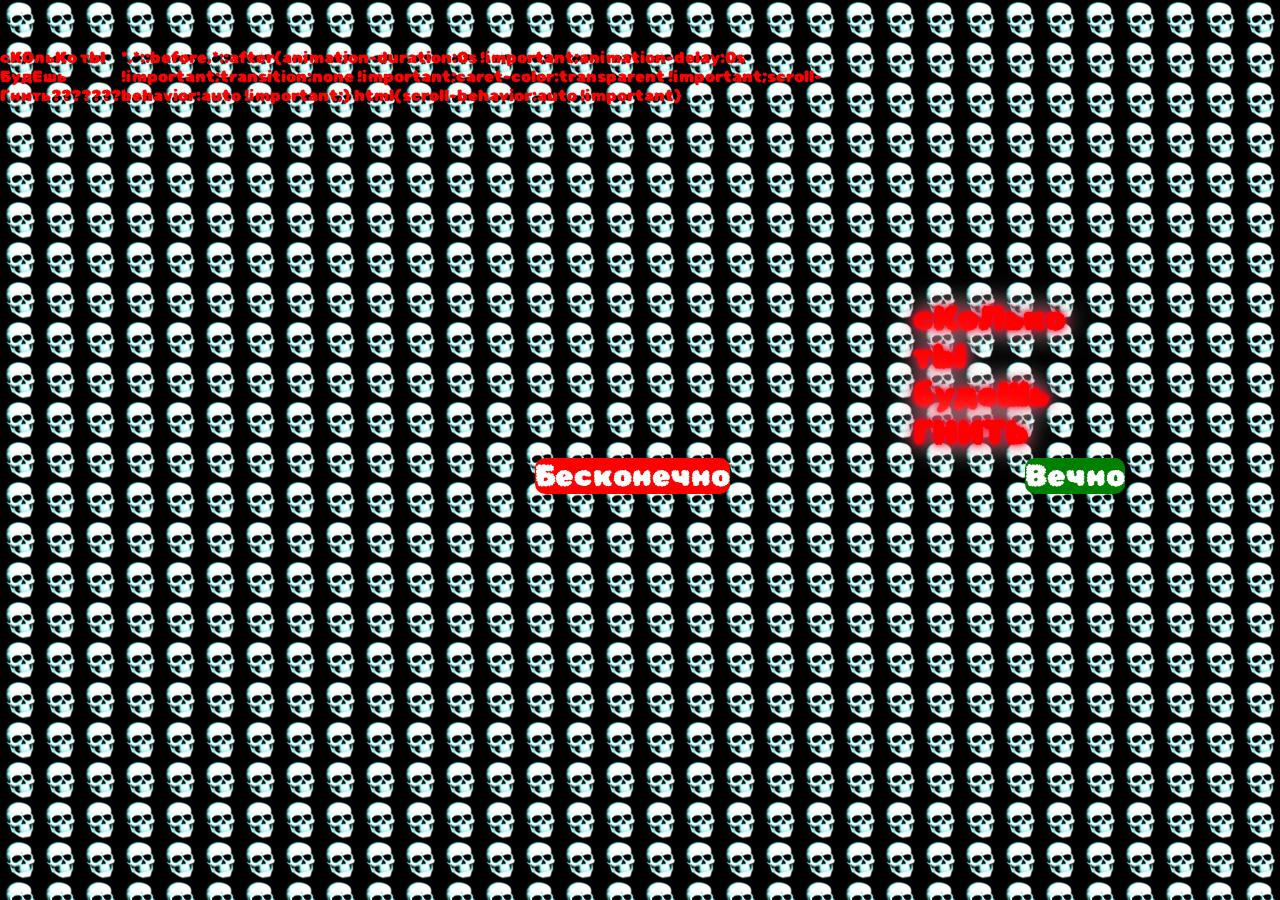
<file: adkinatoorrrr.html>
<!DOCTYPE html>
<html lang="en" dir="ltr">
  <head>
    <meta charset="utf-8">
    <title>сКОльКо тЫ БудЕшь Гнить???????</title>
    <link rel="stylesheet" href="Css/main4.css">
  </head>
  <body>
    <script src="JS/main.js" charset="utf-8"></script>
    <div id="h1">
      <h1>сКоЛько тЫ будеШь ГНИТЬ</h1>
      <a href="google.com"><button type="button" id="button">Вечно</button></a>
      <a href="find-link.html"><button type="button" id="button2">Бесконечно</button></a>
    </div>
  </body>
</html>
</file>
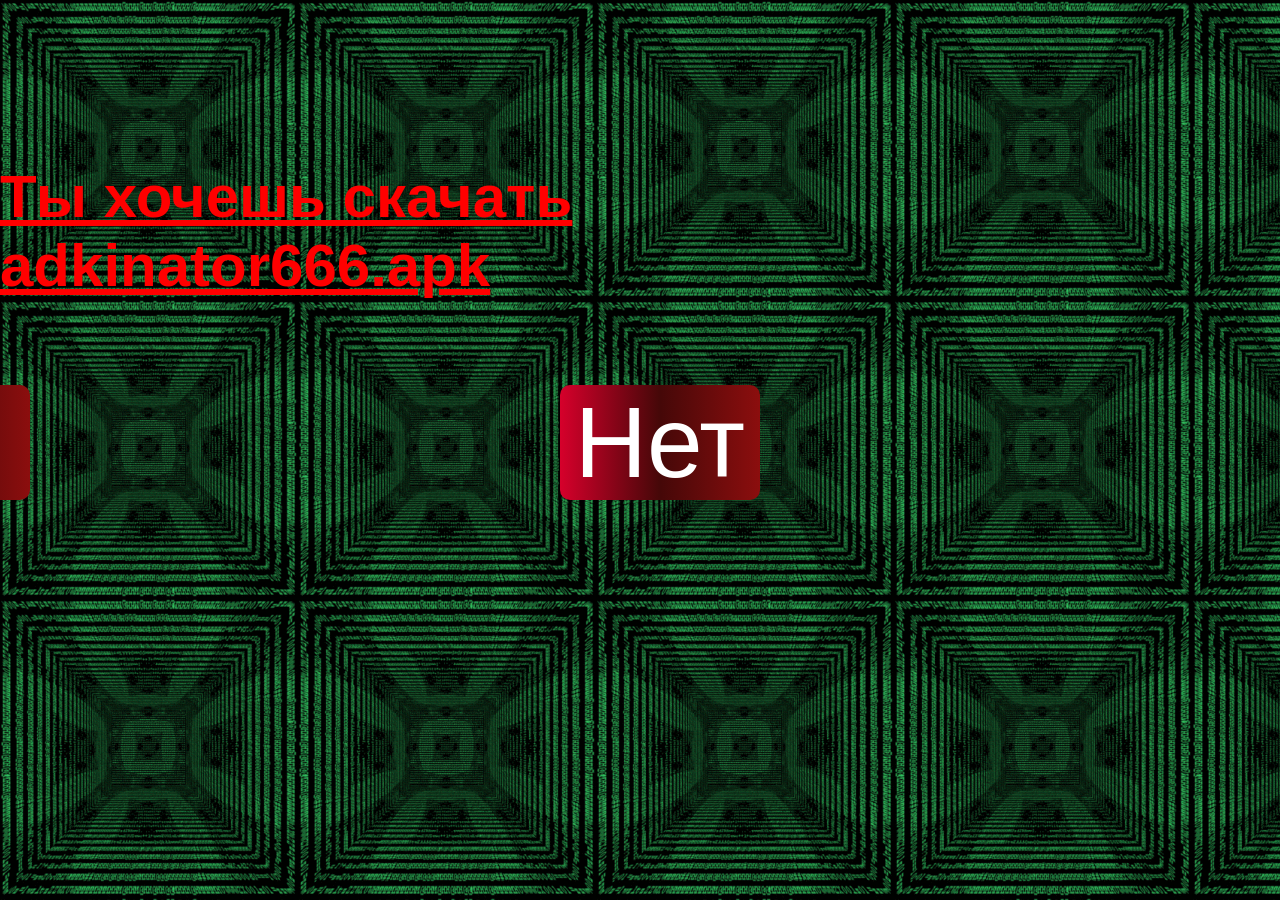
<file: death-game.html>
<!DOCTYPE html>
<html lang="en" >
  <head>
    <meta charset="utf-8">
    <title>BыбЕри</title>
    <link rel="stylesheet" href="Css/main2.css">
  </head>
  <body>
    <h1 id="h1text">Ты хочешь скачать adkinator666.apk</h1>
    <div id="form">
      <a href="#" id="Yes">Да</a>
      <a href="index.html" id="No">Нет</a>

      <script src="JS/main.js">

      </script>
    </div>
    </div>
  </body>
</html>
</file>
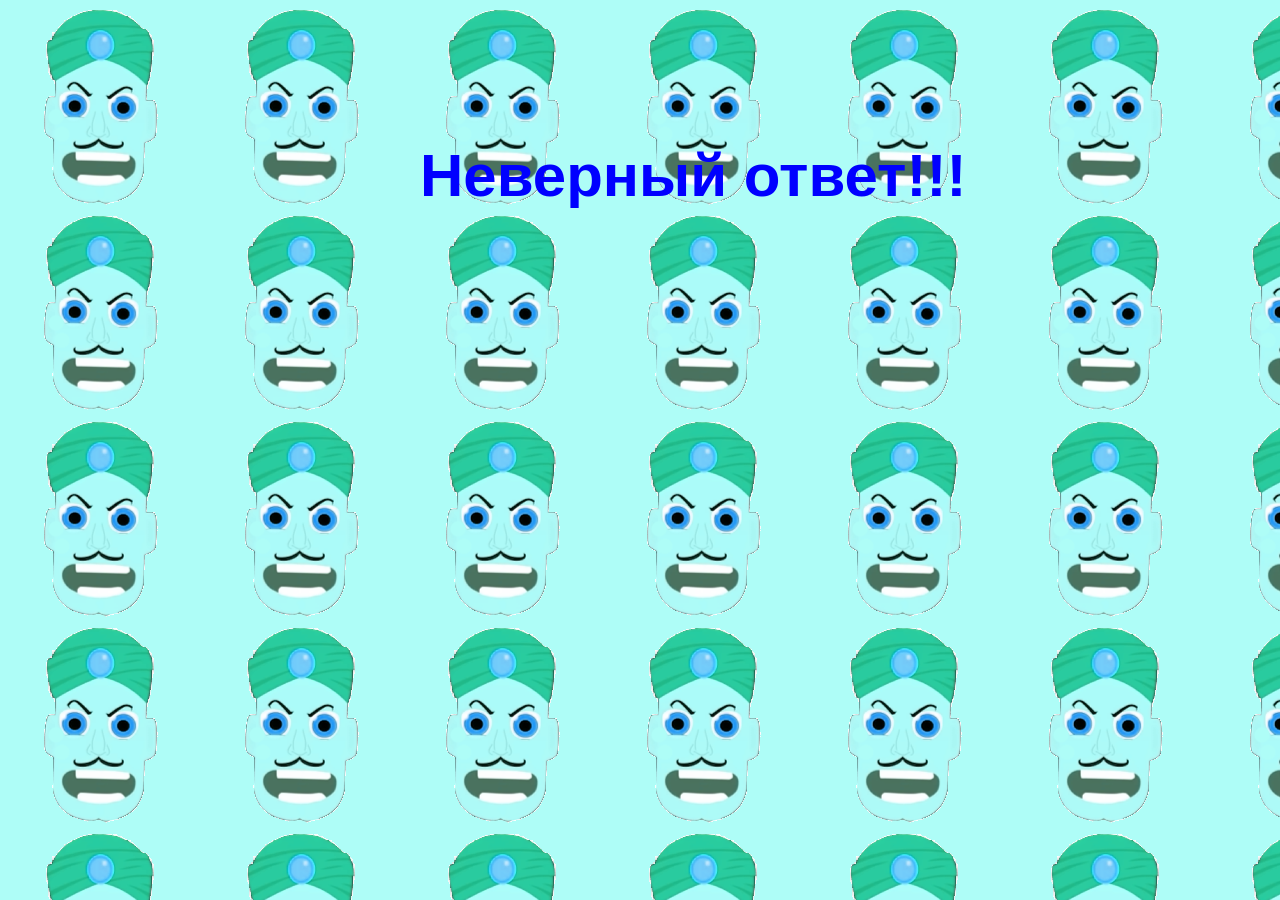
<file: uncorrect_answer.html>
<!DOCTYPE html>
<html lang="ru" dir="ltr">
  <head>
    <meta charset="utf-8">
    <title>нЕвеРный оТвееТ</title>
    <style media="screen">
      @import url('https://fonts.googleapis.com/css2?family=Press+Start+2P&display=swap');
      html {
        background: url("Img/adkinator2.png")
      }

      * {
        font-family: sans-serif;

      }

      #form {
        position: absolute;
        top: 50%;
        left: 50%;
        transform: translate(-50%, -50%) translateY(-80px);
      }

      #form h1 {
        color: blue;
        font-size: 60px
      }

      #incorrect {
        transform: translateX(100px);
        animation: button 0.6s infinite alternate;
      }

      @keyframes button {

        from {
          color: #0388fc;
        }

        to {
          color: #0345fc;
          transform: scale(1.5) translateX(100px);
        }
      }

      #and {
        transform: translateX(200px);
        opacity: 0
      }

      #img {
        transform: scale(0.3)
      }

      #schtrafgame {
        font-family: "Press Start 2P", sans-serif;
        font-size: 20px;
        opacity: 0;
      }

      .makeVisible {
        animation: toVisible 0.5s 1 forwards;
      }

      @keyframes toVisible {

        from {
          opacity: 0;
        }

        to {
          opacity: 1;
        }

      }

      #button {
        font-size: 100px;
        transform: translateX(85px);
        background: #00b7ff;
        background: linear-gradient(90deg, rgba(0, 183, 255, 1) 0%, rgba(8, 255, 214, 1) 50%, rgba(0, 149, 255, 1) 100%);
        border: 1px solid #000000;
        border-radius: 10px;
        transition: transform 0.4s ease, border-radius 0.4s ease, background 0.4s ease;
        opacity: 0

      }

      #button:hover {
        transform: translateX(85px) scale(1.5);
        cursor: pointer;
        border-radius: 50px;
        background: #08FFD6;
        background: linear-gradient(90deg, rgba(8, 255, 214, 1) 0%, rgba(0, 149, 255, 1) 51%, rgba(8, 255, 214, 1) 100%);
      }
    </style>
  </head>
  <body>
    <div id="form">

        <h1 id="incorrect">Неверный ответ!!!</h1>
        <h1 id="and">И за это...</h1>
        <h1 id="schtrafgame">ШТРАФНАЯ ИГРА</h1>
        <button type="button" id="button"><a href="sthrafGame.html">Продолжать</a></button>

    </div>
    <script src="JS/main.js" charset="utf-8"></script>
  </body>
</html>
</file>
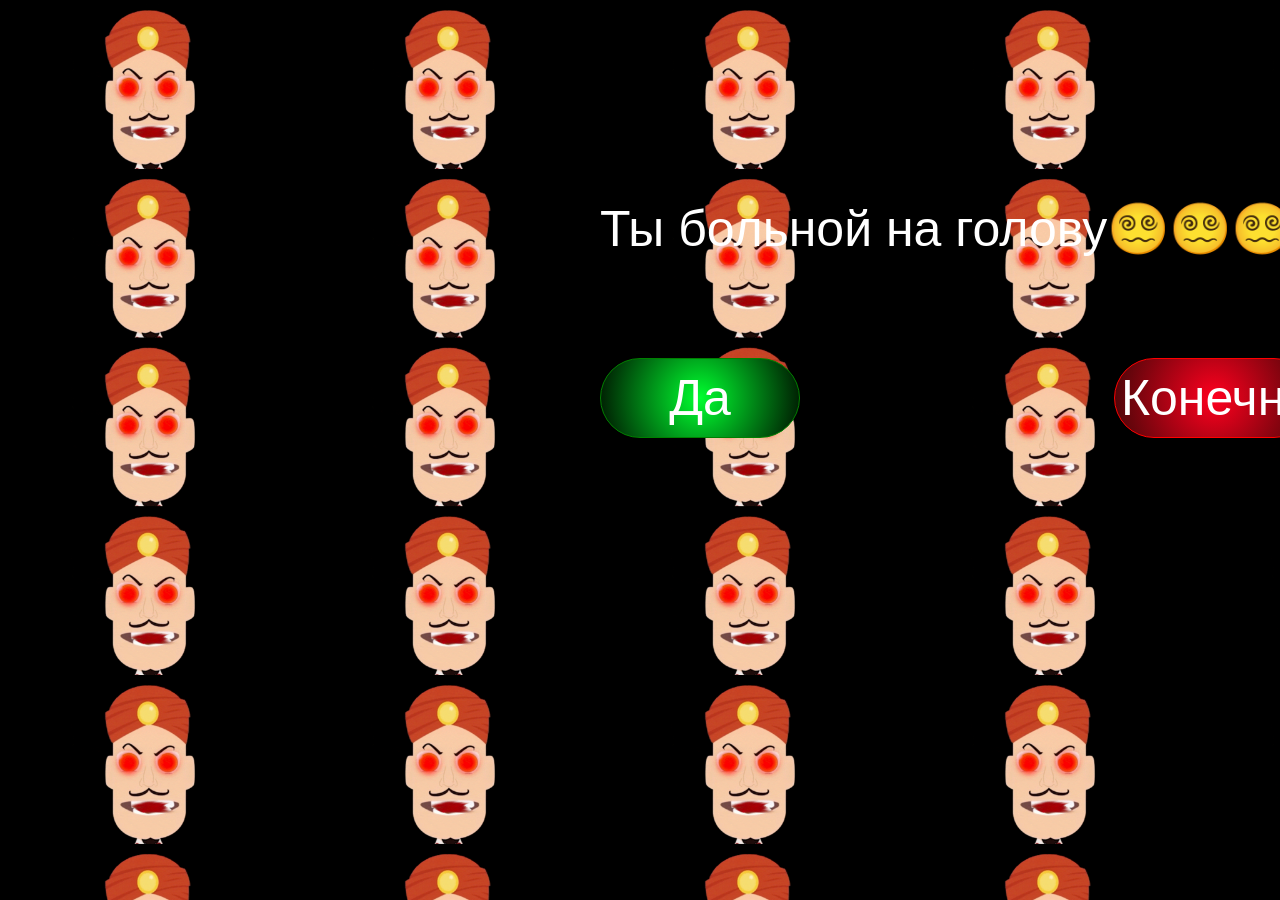
<file: youCrazy.html>
<!DOCTYPE html>
<html lang="en" dir="ltr">
  <head>
    <meta charset="utf-8">
    <title>тЫ суМашедший</title>
    <style media="screen">
      html {
        background: url("Gifs/adkinatorGIf.gif");
        background-size: 300px;
      }

      * {
        color: white;
        font-family: sans-serif;
        text-decoration: none
      }

      form {
        transform: translate(600px,200px);
        font-size: 50px;
      }
      form button {
        font-size: 50px
      }
      #html, body {
        margin: 0;
        padding: 0;
        overflow-x: hidden;
      }

      #button {
        transform: translate(0, 100px);
        background: #00ff2f;
        background: radial-gradient(circle, rgba(0, 255, 47, 1) 0%, rgba(0, 18, 0, 1) 100%);
        width: 200px;
        height: 80px;
        border-radius: 100px;
        border: 1px solid green;
        transition: transform 0.1s ease-in 0s
      }

      #button:hover {
        background: #002e04;
        background: radial-gradient(circle, rgba(0, 46, 4, 1) 0%, rgba(38, 255, 0, 1) 100%);
        transform: translate(0, 100px) scale(1.5);
        cursor: pointer
      }

      #button2 {
        transform: translate(300px, 100px);
        background: #ff001e;
        background: radial-gradient(circle, rgba(255, 0, 30, 1) 0%, rgba(71, 6, 8, 1) 99%);
        width: 200px;
        height: 80px;
        border-radius: 100px;
        border: 1px solid red;
        transition: transform 0.1s ease-in 0s
      }

      #button2:hover {
        background: #40030a;
        background: radial-gradient(circle, rgba(64, 3, 10, 1) 0%, rgba(255, 0, 8, 1) 100%, rgba(71, 6, 8, 1) 99%);
        transform: translate(300px, 100px) scale(1.5);
        cursor: pointer
      }

    </style>
  </head>
  <body>
    <form id="form">
      <label id="label">Ты больной на голову😵‍💫😵‍💫😵‍💫</label><br>
      <button type="button" id="button"><a href="https://www.youtube.com/watch?v=Kwz425Oy5n4">Да</a></button>
      <button type="button" id="button2"><a href="uncorrect_answer.html">Конечно</a></button>
    </form>
  </body>
</html>
</file>
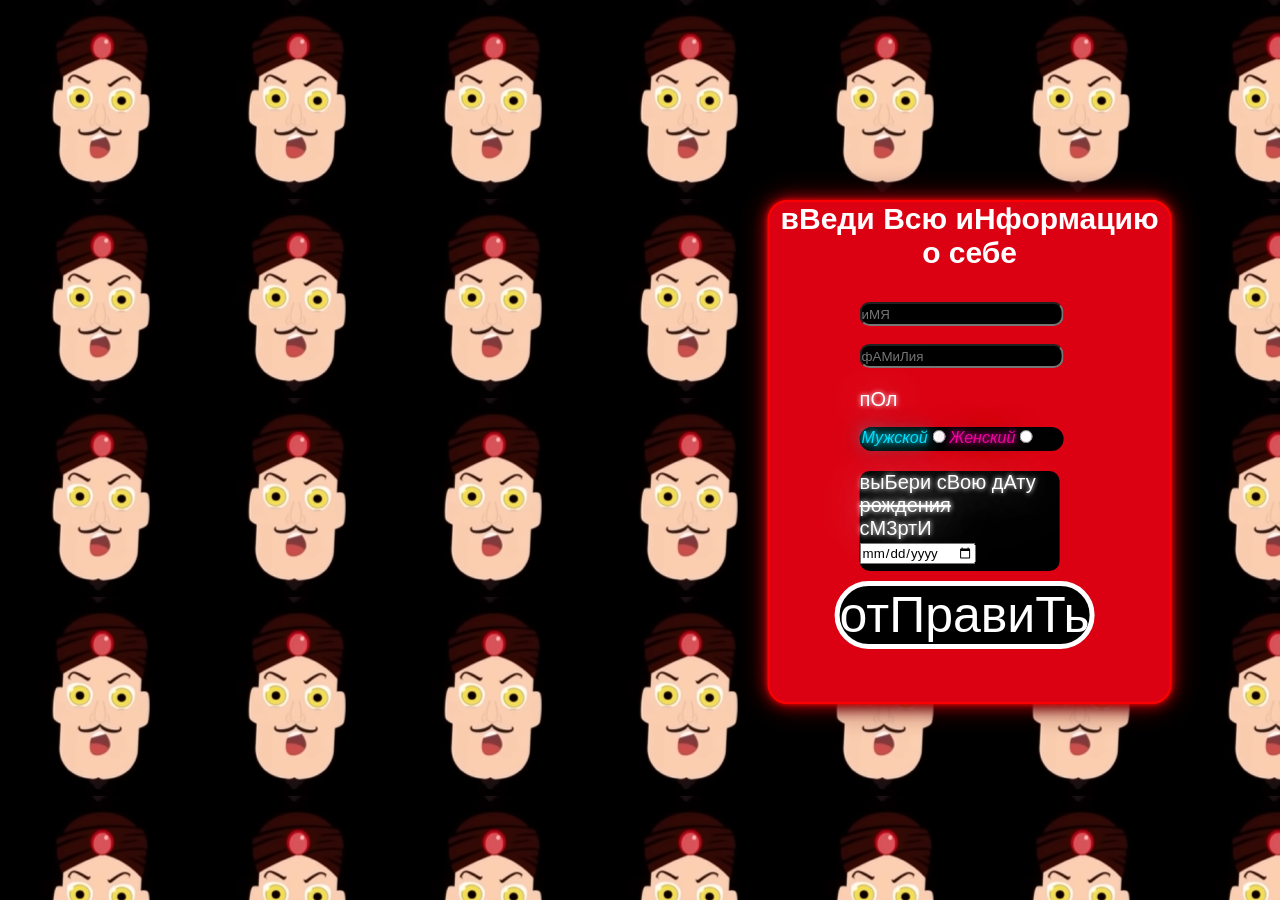
<file: yourInformation.html>
<!DOCTYPE html>
<html lang="ru" dir="ltr">
  <head>
    <meta charset="utf-8">
    <link rel="stylesheet" href="Css/main3.css">
    <title>нАпиши ВсЕ о Себе</title>
  </head>
  <body>
    <img src="Img/adkinator.png" alt="..." id="adkinat" hidden>
    <form id="animtest">
      <label id='labelForInfo'><b>вВеди Всю иНформацию о себе</b></label>
      <input type="text" name="name" placeholder="иМЯ" id="name"><br><br>
      <input type="text" name="lastname" placeholder="фАМиЛия" id="lastname"><br>
      <label id="genderText">пОл</label><br><br>
      <div id="genderForm">
        <label id="male">Мужской</label>
        <input type="radio" name="gender">
        <label id="female">Женский</label>
        <input type="radio" name="gender" >
      </div>
      <div id="bornDate">
        <label>выБери сВою дАту <div>рождения</div> <div>сМ3ртИ</div></label>
        <input type="date" id="date">
      </div>
        <input type="button" value="отПравиТь" id="sent">
    </form>
    <script src="JS/main.js" charset="utf-8"></script>
  </body>
</html>
</file>
<file: Css/main.css>
* {
  background: black;
  margin: 0;
  padding: 0;
  color: red;
  font-family: sans-serif;

}

p {
  font-size: 40px
}

#tree p {
  color: red;
  cursor: pointer;

}
#tree p:hover {
  color: green
}

#scroll {
  height: 2000px;
}

#fake_download {
  transition: color: #3d0602 2s ease-in-out 0.9s
}

#fake_download:hover {
  color: #3d0602;
  cursor: pointer;
}

#gif4 {
  width: 200vh;
  height: 2000px;
}

#door {
    width: 500px;
    height: 600px;
}

#goto {
  background: #242323;
  width: 180px;
  height: 20px;
  font-size: 20px;
  border-radius: 5px;
  color: white;
  text-align: center;
}

#goto:hover {
  color: grey;
  cursor: pointer;
}


#continue {
  font-size: 90px;
  text-align: center;
  text-decoration: none;
  color: white;
  background: #b43a3a;
  background: linear-gradient(90deg,rgba(180, 58, 58, 1) 0%, rgba(107, 4, 4, 1) 50%, rgba(43, 1, 2, 1) 100%);
  width: 800px;
  height: 100px;
  border-radius: 100px;
  transition: transform 0.5s ease 0.2s;
  display: block;
}

#continue:hover {
  cursor: pointer;
  background: #b43a3a;
  background: linear-gradient(90deg,rgba(180, 58, 58, 1) 0%, rgba(64, 3, 3, 1) 0%, rgba(97, 2, 2, 1) 50%, rgba(181, 5, 8, 1) 100%);
  transform: rotate(0.5turn);
}
</file>
<file: Css/main4.css>
@import url('https://fonts.googleapis.com/css2?family=Rubik+Bubbles&family=Rubik+Storm&display=swap');

* {
  color: red;
  margin: 0;
  padding: 0;

  font-family: 'Rubik Bubbles', sans-serif;
  display: flex;
  justify-content: center;
  align-items: center;
  text-decoration: none;
}

html {
  background: url("../Gifs/bg2.gif");
  background-size: 40px;
  animation: lol 5s infinite alternate
}

@keyframes lol {
  from {

    background-size: 40px;

  }
  to {

    background-size: 60px;

  }
}

#h1 {
  text-shadow:
  0 0 5px #ff052f,
  0 0 15px #c90a2a,
  0 0 30px #ffffff;

  transform: translate(50px,300px);
}
#button {
  transform: translate(-10px,100px);
  font-size: 30px;
  background-color: green;
  color: white;
  border: 0;
  border-radius: 10px;
  transition: box-shadow,font-size 0.2s ease 0.2s;

}

#button2 {
  transform: translate(-600px,100px);
  font-size: 30px;
  background-color: red;
  color: white;
  border: 0;
  border-radius: 10px;
  transition: box-shadow,font-size 0.2s ease 0.2s;
}

#h1 h1 {
  transform: translateX(30px);
}

#button:hover {
  box-shadow:
  0 0 2px #37ff00,
  0 0 15px #3cdb0f,
  0 0 30px #0d3003;
  font-size: 40px;
  cursor: pointer;
}

#button2:hover {
  box-shadow:
  0 0 2px #ff001e,
  0 0 15px #b50418,
  0 0 30px #52030c;
  font-size: 40px;
  cursor: pointer;
}
</file>
<file: Css/main2.css>
@import url('https://fonts.googleapis.com/css2?family=Rubik+80s+Fade&display=swap');
* {
  margin: 0;
  padding: 0;
  color: white;
  font-family: sans-serif;
}

html {
  background-image: url("../Gifs/bg.gif");
}
#form, #h1text{
  position: absolute;
  right: 450px;
  bottom: 600px;
}
#h1text {
  color: red;
  text-decoration: underline;
  font-size: 60px
}

#Yes {
  font-size: 100px;
  position: absolute;
  bottom: -200px;
  text-align: center;
  text-decoration: none;
  background: #d6002b;
  background: linear-gradient(90deg, rgba(214, 0, 43, 1) 0%, rgba(69, 8, 8, 1) 50%, rgba(140, 14, 14, 1) 100%);
  width: 200px;
  border-radius: 10px;
  transition: transform 0.2s ease-in-out 0s;
  right: 800px
}

#Yes:hover {
  transform: scale(1.5);
  background-color: green
}

#No {
  font-size: 100px;
  position: absolute;
  text-align: center;
  text-decoration: none;
  background: #d6002b;
  background: linear-gradient(90deg, rgba(214, 0, 43, 1) 0%, rgba(69, 8, 8, 1) 50%, rgba(140, 14, 14, 1) 100%);
  border-radius: 10px;
  width: 200px;
  right: 70px;
  bottom: -200px;
  transition: transform 0.2s ease 0s;
}

#No:hover {
  background-color: red;
  transform: scale(1.5);
}
</file>
<file: Css/main3.css>
* {
  margin: 0;
  padding: 0;
  font-family: sans-serif;
}
html {
  background: url("../Img/BgFor3page.png");
}


#animtest {
  position: absolute;
  background: red;
  width: 400px;
  height: 500px;
  transform: translateX(190%);
  top: 200px;
  border-radius: 10px;
  animation: a 1s ease-in 0.1s infinite alternate forwards;
  border: 2px solid red;
  box-shadow:
    0 0 5px red,
    0 0 15px #9e050c,
    0 0 30px #630308,
    0 0 15px #400104
}

@keyframes a {
  from { background-color: #63020a; border-radius: 10px}
  to { background: #db0012; border-radius: 20px}
}

#labelForInfo {
  text-align: center;
  color: white;
  font-size: 30px;
  position: absolute;
  top: 50;
  animation: b 1s ease-in 0.1s infinite alternate forwards;
}

@keyframes b {
  0%   { transform: translate(0, 0); }
  25%  { transform: translate(-4px, 6px); }
  50%  { transform: translate(3px, -5px); }
  75%  { transform: translate(-4px, -5px); }
  100% { transform: translate(0, 0); }
}

#name, #lastname{
  transform: translate(90px,100px);
  background: black;
  border-radius: 10px;
  width: 200px;
  height: 20px;
  color: red;
}

#genderText {
  color: white;
  transform: translate(90px,120px);
  font-size: 20px;
  display: block;
  text-shadow:
    0 0 5px white,
    0 0 50px #ebeced,
    0 0 90px #8f9194
}


#genderForm {
  background: black;
  width: 200px;
  height: 20px;
  border: 2px solid black;
  border-radius: 100px;
  transform: translate(90px, 100px);
}

#genderForm label{
  font-style: italic;
}


#male {
  animation: textColorMale 3s infinite alternate;
  color: #03dffc;
  text-shadow:
  0 0 5px  #03dffc,
  0 0 15px #03dffc,
  0 0 30px #00ffff;
}

@keyframes textColorMale {
  from {
    color: #03dffc;
  }

  to {
    color: #00e1ff;
  }
}


#female {
  animation: textColorFemale 3s infinite alternate;
  color: #f000a0;
  text-shadow:
    0 0 5px #e6059b,
    0 0 15px #b8067c,
    0 0 30px #5c0e42
}

@keyframes textColorFemale {
  from {
    color: #ff00aa

  }

  to {

    color: #c44198

  }

}

#bornDate {
  color: white;
  font-size: 20px;
  transform: translate(90px,120px);
  background: black;
  width: 200px;
  height: 100px;
  border-radius: 10px;
  text-shadow:
    0 0 5px white,
    0 0 50px #ebeced,
    0 0 90px #8f9194

}


#bornDate div:first-of-type{
  text-decoration: line-through;
}

#sent {
  transform: translate(65px,130px);
  background: black;
  font-size: 50px;
  color: white;
  border-radius: 100px;
  border: 5px solid white;
  transition: box-shadow 0.5s ease 0s;
}

#sent:hover {
  cursor: pointer;
  box-shadow:
    0 0 5px white,
    0 0 50px #ebeced,
    0 0 90px #8f9194
}

.adkinator {
  transform: scale(2.5);
  position: absolute;
  left: 850px;
  top: 300px;
  z-index: 1;
  animation: adkinatorCheck 6s 1 alternate
}

@keyframes adkinatorCheck {
  0% {
    transform: translate(0,0);
  }

  10% {
    transform: translate(5,-5);
  }

}
</file>
